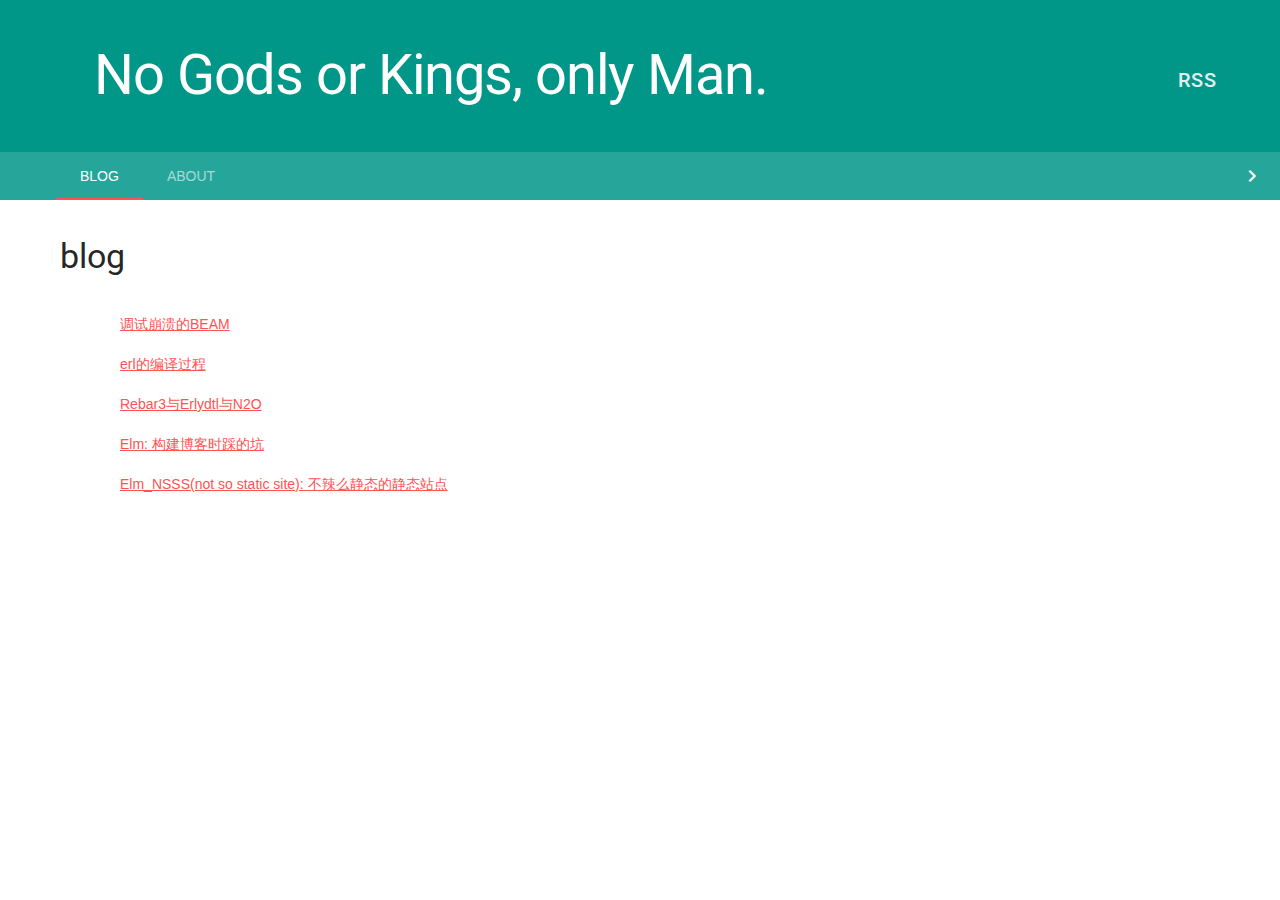
<file: index.html>
<!DOCTYPE HTML>
<html>
  <head>
    <meta charset="UTF-8">
    <meta name="viewport" content="width=device-width, initial-scale=1.0">

    <title>Fxmy--唔?</title>

    <!-- MDL 

      The library relies on Google's Material Design fonts, icons, and the CSS
      of Google's Material Design Lite implementation. Load these as follows.
    -->
    <link href='https://fonts.googleapis.com/css?family=Roboto:400,300,500|Roboto+Mono|Roboto+Condensed:400,700&subset=latin,latin-ext' rel='stylesheet' type='text/css'>
    <link rel="stylesheet" href="https://fonts.googleapis.com/icon?family=Material+Icons">
    <link rel="stylesheet" href="./assets/mdl/1.3.0/material.teal-red.min.css" />

    <!-- Dialogs
      The Dialog component requires a polyfill on most browsers. If your app
      uses Dialogs and is expected to work outside Google Chrome, get the
      polyfill at the URL below and load as follows.

      https://github.com/GoogleChrome/dialog-polyfill
    -->
    <script src="assets/dialog-polyfill/dialog-polyfill.js"></script>
    <link rel="stylesheet" type="text/css" href="assets/dialog-polyfill/dialog-polyfill.css" />

    <!-- Event.focusin
         Polyfill required for Firefox to support focusin and focusout events
    -->
    <script src="https://cdn.polyfill.io/v2/polyfill.js?features=Event.focusin"></script>

    <!-- Highlight
      The demo uses the JS/CSS package below to get code highlighting. You
      don't need this; neither is necessary for the elm-mdl library to function
      correctly.
    -->
    <link rel="stylesheet" href="./assets/highlight/styles/school-book.css" />
    <script src="assets/highlight/highlight.pack.js"></script>

    <!-- js-yaml -->
    <script src="./assets/js-yaml.min.js"></script>

    <!-- my own css -->
    <link rel="stylesheet" href="./assets/handmade.css" />
  </head>
  <body>
    <!-- elm -->
    <script src="assets/elm.js"></script>
    <script>
      app = Elm.FxmyHeader.fullscreen();
    </script>

    <!-- commentit.io -->
    <noscript>Please enable JavaScript to view the comment form powered by <a href="https://commentit.io/">Comm(ent|it)</a></noscript>
    <script type="text/javascript">
      app.ports.commentit.subscribe(function(commId){
        var old = document.getElementById('commentit');
        if( old == undefined) {
          console.log('++++++++++++++++++');
        } else {
          console.log('******************');
          if(old.childNodes[0] != undefined) {
            console.log('&&&&&&&&&&&&&&&&&&&');
            while (old.hasChildNodes()) {
              old.removeChild(old.lastChild);
            }
          }
        }
        commentitUsername = 'fxmy';
        commentitRepo = 'fxmy/fxmy.github.io';
        commentitId = commId;
        console.log('=========================!!!!!!');
        console.log(commentitId);
        var commentit = document.createElement('script');
        commentit.type = 'text/javascript';
        commentit.async = true;
        commentit.src = 'https://commentit.io/static/embed/dist/commentit.js';
        (document.getElementsByTagName('head')[0] || document.getElementsByTagName('body')[0]).appendChild(commentit);
      });

    // parse_yml
      app.ports.parse_yml.subscribe(function(yml_with_commentId){
        //index0 will be the yaml, index1 will be the commentId
        json = jsyaml.load(yml_with_commentId[0]);
        parsed = json[yml_with_commentId[1]];
        if(parsed != undefined){
          app.ports.comments_json.send(JSON.stringify(json[yml_with_commentId[1]]));
        } else
          console.log('No comments on this post');
      });

      /** var commentitUsername = 'fxmy';
      var commentitRepo = 'fxmy/fxmy.github.io';
      (function() {
        var commentit = document.createElement('script');
        commentit.type = 'text/javascript';
        commentit.async = true;
        commentit.src = 'https://commentit.io/static/embed/dist/commentit.js';
        (document.getElementsByTagName('head')[0] || document.getElementsByTagName('body')[0]).appendChild(commentit);
      })(); **/
    </script>
  </body>
</file>
<file: assets/dialog-polyfill/dialog-polyfill.css>
dialog {
  position: absolute;
  left: 0; right: 0;
  width: -moz-fit-content;
  width: -webkit-fit-content;
  width: fit-content;
  height: -moz-fit-content;
  height: -webkit-fit-content;
  height: fit-content;
  margin: auto;
  border: solid;
  padding: 1em;
  background: white;
  color: black;
  display: none;
}

dialog[open] {
  display: block;
}

dialog + .backdrop {
  position: fixed;
  top: 0; right: 0; bottom: 0; left: 0;
  background: rgba(0,0,0,0.1);
}

/* for small devices, modal dialogs go full-screen */
@media screen and (max-width: 540px) {
  dialog[_polyfill_modal] {  /* TODO: implement */
    top: 0;
    width: auto;
    margin: 1em;
  }
}

._dialog_overlay {
  position: fixed;
  top: 0; right: 0; bottom: 0; left: 0;
}

dialog.fixed {
  position: fixed;
  top: 50%;
  transform: translate(0, -50%);
}
</file>
<file: assets/highlight/styles/school-book.css>
/*

School Book style from goldblog.com.ua (c) Zaripov Yura <yur4ik7@ukr.net>

*/

.hljs {
  display: block;
  overflow-x: auto;
  padding: 15px 0.5em 0.5em 30px;
  font-size: 11px;
  line-height:16px;
}

pre{
  background:#f6f6ae url(./school-book.png);
  border-top: solid 2px #d2e8b9;
  border-bottom: solid 1px #d2e8b9;
}

.hljs-keyword,
.hljs-selector-tag,
.hljs-literal {
  color:#005599;
  font-weight:bold;
}

.hljs,
.hljs-subst {
  color: #3e5915;
}

.hljs-string,
.hljs-title,
.hljs-section,
.hljs-type,
.hljs-symbol,
.hljs-bullet,
.hljs-attribute,
.hljs-built_in,
.hljs-builtin-name,
.hljs-addition,
.hljs-variable,
.hljs-template-tag,
.hljs-template-variable,
.hljs-link {
  color: #2c009f;
}

.hljs-comment,
.hljs-quote,
.hljs-deletion,
.hljs-meta {
  color: #e60415;
}

.hljs-keyword,
.hljs-selector-tag,
.hljs-literal,
.hljs-doctag,
.hljs-title,
.hljs-section,
.hljs-type,
.hljs-name,
.hljs-selector-id,
.hljs-strong {
  font-weight: bold;
}

.hljs-emphasis {
  font-style: italic;
}
</file>
<file: assets/handmade.css>
.gpg {
  font-size: 10px;
}
</file>
<file: assets/mdl/1.3.0/material.teal-red.min.css>
/**
 * material-design-lite - Material Design Components in CSS, JS and HTML
 * @version v1.3.0
 * @license Apache-2.0
 * @copyright 2015 Google, Inc.
 * @link https://github.com/google/material-design-lite
 */
@charset "UTF-8";html{color:rgba(0,0,0,.87)}::-moz-selection{background:#b3d4fc;text-shadow:none}::selection{background:#b3d4fc;text-shadow:none}hr{display:block;height:1px;border:0;border-top:1px solid #ccc;margin:1em 0;padding:0}audio,canvas,iframe,img,svg,video{vertical-align:middle}fieldset{border:0;margin:0;padding:0}textarea{resize:vertical}.browserupgrade{margin:.2em 0;background:#ccc;color:#000;padding:.2em 0}.hidden{display:none!important}.visuallyhidden{border:0;clip:rect(0 0 0 0);height:1px;margin:-1px;overflow:hidden;padding:0;position:absolute;width:1px}.visuallyhidden.focusable:active,.visuallyhidden.focusable:focus{clip:auto;height:auto;margin:0;overflow:visible;position:static;width:auto}.invisible{visibility:hidden}.clearfix:before,.clearfix:after{content:" ";display:table}.clearfix:after{clear:both}@media print{*,*:before,*:after,*:first-letter{background:transparent!important;color:#000!important;box-shadow:none!important}a,a:visited{text-decoration:underline}a[href]:after{content:" (" attr(href)")"}abbr[title]:after{content:" (" attr(title)")"}a[href^="#"]:after,a[href^="javascript:"]:after{content:""}pre,blockquote{border:1px solid #999;page-break-inside:avoid}thead{display:table-header-group}tr,img{page-break-inside:avoid}img{max-width:100%!important}p,h2,h3{orphans:3;widows:3}h2,h3{page-break-after:avoid}}a,.mdl-accordion,.mdl-button,.mdl-card,.mdl-checkbox,.mdl-dropdown-menu,.mdl-icon-toggle,.mdl-item,.mdl-radio,.mdl-slider,.mdl-switch,.mdl-tabs__tab{-webkit-tap-highlight-color:transparent;-webkit-tap-highlight-color:rgba(255,255,255,0)}html{width:100%;height:100%;-ms-touch-action:manipulation;touch-action:manipulation}body{width:100%;min-height:100%}main{display:block}*[hidden]{display:none!important}html,body{font-family:"Helvetica","Arial",sans-serif;font-size:14px;font-weight:400;line-height:20px}h1,h2,h3,h4,h5,h6,p{padding:0}h1 small,h2 small,h3 small,h4 small,h5 small,h6 small{font-family:"Roboto","Helvetica","Arial",sans-serif;font-weight:400;line-height:1.35;letter-spacing:-.02em;opacity:.54;font-size:.6em}h1{font-size:56px;line-height:1.35;letter-spacing:-.02em;margin:24px 0}h1,h2{font-family:"Roboto","Helvetica","Arial",sans-serif;font-weight:400}h2{font-size:45px;line-height:48px}h2,h3{margin:24px 0}h3{font-size:34px;line-height:40px}h3,h4{font-family:"Roboto","Helvetica","Arial",sans-serif;font-weight:400}h4{font-size:24px;line-height:32px;-moz-osx-font-smoothing:grayscale;margin:24px 0 16px}h5{font-size:20px;font-weight:500;line-height:1;letter-spacing:.02em}h5,h6{font-family:"Roboto","Helvetica","Arial",sans-serif;margin:24px 0 16px}h6{font-size:16px;letter-spacing:.04em}h6,p{font-weight:400;line-height:24px}p{font-size:14px;letter-spacing:0;margin:0 0 16px}a{color:rgb(255,82,82);font-weight:500}blockquote{font-family:"Roboto","Helvetica","Arial",sans-serif;position:relative;font-size:24px;font-weight:300;font-style:italic;line-height:1.35;letter-spacing:.08em}blockquote:before{position:absolute;left:-.5em;content:'“'}blockquote:after{content:'”';margin-left:-.05em}mark{background-color:#f4ff81}dt{font-weight:700}address{font-size:12px;line-height:1;font-style:normal}address,ul,ol{font-weight:400;letter-spacing:0}ul,ol{font-size:14px;line-height:24px}.mdl-typography--display-4,.mdl-typography--display-4-color-contrast{font-family:"Roboto","Helvetica","Arial",sans-serif;font-size:112px;font-weight:300;line-height:1;letter-spacing:-.04em}.mdl-typography--display-4-color-contrast{opacity:.54}.mdl-typography--display-3,.mdl-typography--display-3-color-contrast{font-family:"Roboto","Helvetica","Arial",sans-serif;font-size:56px;font-weight:400;line-height:1.35;letter-spacing:-.02em}.mdl-typography--display-3-color-contrast{opacity:.54}.mdl-typography--display-2,.mdl-typography--display-2-color-contrast{font-family:"Roboto","Helvetica","Arial",sans-serif;font-size:45px;font-weight:400;line-height:48px}.mdl-typography--display-2-color-contrast{opacity:.54}.mdl-typography--display-1,.mdl-typography--display-1-color-contrast{font-family:"Roboto","Helvetica","Arial",sans-serif;font-size:34px;font-weight:400;line-height:40px}.mdl-typography--display-1-color-contrast{opacity:.54}.mdl-typography--headline,.mdl-typography--headline-color-contrast{font-family:"Roboto","Helvetica","Arial",sans-serif;font-size:24px;font-weight:400;line-height:32px;-moz-osx-font-smoothing:grayscale}.mdl-typography--headline-color-contrast{opacity:.87}.mdl-typography--title,.mdl-typography--title-color-contrast{font-family:"Roboto","Helvetica","Arial",sans-serif;font-size:20px;font-weight:500;line-height:1;letter-spacing:.02em}.mdl-typography--title-color-contrast{opacity:.87}.mdl-typography--subhead,.mdl-typography--subhead-color-contrast{font-family:"Roboto","Helvetica","Arial",sans-serif;font-size:16px;font-weight:400;line-height:24px;letter-spacing:.04em}.mdl-typography--subhead-color-contrast{opacity:.87}.mdl-typography--body-2,.mdl-typography--body-2-color-contrast{font-size:14px;font-weight:700;line-height:24px;letter-spacing:0}.mdl-typography--body-2-color-contrast{opacity:.87}.mdl-typography--body-1,.mdl-typography--body-1-color-contrast{font-size:14px;font-weight:400;line-height:24px;letter-spacing:0}.mdl-typography--body-1-color-contrast{opacity:.87}.mdl-typography--body-2-force-preferred-font,.mdl-typography--body-2-force-preferred-font-color-contrast{font-family:"Roboto","Helvetica","Arial",sans-serif;font-size:14px;font-weight:500;line-height:24px;letter-spacing:0}.mdl-typography--body-2-force-preferred-font-color-contrast{opacity:.87}.mdl-typography--body-1-force-preferred-font,.mdl-typography--body-1-force-preferred-font-color-contrast{font-family:"Roboto","Helvetica","Arial",sans-serif;font-size:14px;font-weight:400;line-height:24px;letter-spacing:0}.mdl-typography--body-1-force-preferred-font-color-contrast{opacity:.87}.mdl-typography--caption,.mdl-typography--caption-force-preferred-font{font-size:12px;font-weight:400;line-height:1;letter-spacing:0}.mdl-typography--caption-force-preferred-font{font-family:"Roboto","Helvetica","Arial",sans-serif}.mdl-typography--caption-color-contrast,.mdl-typography--caption-force-preferred-font-color-contrast{font-size:12px;font-weight:400;line-height:1;letter-spacing:0;opacity:.54}.mdl-typography--caption-force-preferred-font-color-contrast,.mdl-typography--menu{font-family:"Roboto","Helvetica","Arial",sans-serif}.mdl-typography--menu{font-size:14px;font-weight:500;line-height:1;letter-spacing:0}.mdl-typography--menu-color-contrast{opacity:.87}.mdl-typography--menu-color-contrast,.mdl-typography--button,.mdl-typography--button-color-contrast{font-family:"Roboto","Helvetica","Arial",sans-serif;font-size:14px;font-weight:500;line-height:1;letter-spacing:0}.mdl-typography--button,.mdl-typography--button-color-contrast{text-transform:uppercase}.mdl-typography--button-color-contrast{opacity:.87}.mdl-typography--text-left{text-align:left}.mdl-typography--text-right{text-align:right}.mdl-typography--text-center{text-align:center}.mdl-typography--text-justify{text-align:justify}.mdl-typography--text-nowrap{white-space:nowrap}.mdl-typography--text-lowercase{text-transform:lowercase}.mdl-typography--text-uppercase{text-transform:uppercase}.mdl-typography--text-capitalize{text-transform:capitalize}.mdl-typography--font-thin{font-weight:200!important}.mdl-typography--font-light{font-weight:300!important}.mdl-typography--font-regular{font-weight:400!important}.mdl-typography--font-medium{font-weight:500!important}.mdl-typography--font-bold{font-weight:700!important}.mdl-typography--font-black{font-weight:900!important}.material-icons{font-family:'Material Icons';font-weight:400;font-style:normal;font-size:24px;line-height:1;letter-spacing:normal;text-transform:none;display:inline-block;word-wrap:normal;-moz-font-feature-settings:'liga';font-feature-settings:'liga';-webkit-font-feature-settings:'liga';-webkit-font-smoothing:antialiased}.mdl-color-text--red{color:#f44336 !important}.mdl-color--red{background-color:#f44336 !important}.mdl-color-text--red-50{color:#ffebee !important}.mdl-color--red-50{background-color:#ffebee !important}.mdl-color-text--red-100{color:#ffcdd2 !important}.mdl-color--red-100{background-color:#ffcdd2 !important}.mdl-color-text--red-200{color:#ef9a9a !important}.mdl-color--red-200{background-color:#ef9a9a !important}.mdl-color-text--red-300{color:#e57373 !important}.mdl-color--red-300{background-color:#e57373 !important}.mdl-color-text--red-400{color:#ef5350 !important}.mdl-color--red-400{background-color:#ef5350 !important}.mdl-color-text--red-500{color:#f44336 !important}.mdl-color--red-500{background-color:#f44336 !important}.mdl-color-text--red-600{color:#e53935 !important}.mdl-color--red-600{background-color:#e53935 !important}.mdl-color-text--red-700{color:#d32f2f !important}.mdl-color--red-700{background-color:#d32f2f !important}.mdl-color-text--red-800{color:#c62828 !important}.mdl-color--red-800{background-color:#c62828 !important}.mdl-color-text--red-900{color:#b71c1c !important}.mdl-color--red-900{background-color:#b71c1c !important}.mdl-color-text--red-A100{color:#ff8a80 !important}.mdl-color--red-A100{background-color:#ff8a80 !important}.mdl-color-text--red-A200{color:#ff5252 !important}.mdl-color--red-A200{background-color:#ff5252 !important}.mdl-color-text--red-A400{color:#ff1744 !important}.mdl-color--red-A400{background-color:#ff1744 !important}.mdl-color-text--red-A700{color:#d50000 !important}.mdl-color--red-A700{background-color:#d50000 !important}.mdl-color-text--pink{color:#e91e63 !important}.mdl-color--pink{background-color:#e91e63 !important}.mdl-color-text--pink-50{color:#fce4ec !important}.mdl-color--pink-50{background-color:#fce4ec !important}.mdl-color-text--pink-100{color:#f8bbd0 !important}.mdl-color--pink-100{background-color:#f8bbd0 !important}.mdl-color-text--pink-200{color:#f48fb1 !important}.mdl-color--pink-200{background-color:#f48fb1 !important}.mdl-color-text--pink-300{color:#f06292 !important}.mdl-color--pink-300{background-color:#f06292 !important}.mdl-color-text--pink-400{color:#ec407a !important}.mdl-color--pink-400{background-color:#ec407a !important}.mdl-color-text--pink-500{color:#e91e63 !important}.mdl-color--pink-500{background-color:#e91e63 !important}.mdl-color-text--pink-600{color:#d81b60 !important}.mdl-color--pink-600{background-color:#d81b60 !important}.mdl-color-text--pink-700{color:#c2185b !important}.mdl-color--pink-700{background-color:#c2185b !important}.mdl-color-text--pink-800{color:#ad1457 !important}.mdl-color--pink-800{background-color:#ad1457 !important}.mdl-color-text--pink-900{color:#880e4f !important}.mdl-color--pink-900{background-color:#880e4f !important}.mdl-color-text--pink-A100{color:#ff80ab !important}.mdl-color--pink-A100{background-color:#ff80ab !important}.mdl-color-text--pink-A200{color:#ff4081 !important}.mdl-color--pink-A200{background-color:#ff4081 !important}.mdl-color-text--pink-A400{color:#f50057 !important}.mdl-color--pink-A400{background-color:#f50057 !important}.mdl-color-text--pink-A700{color:#c51162 !important}.mdl-color--pink-A700{background-color:#c51162 !important}.mdl-color-text--purple{color:#9c27b0 !important}.mdl-color--purple{background-color:#9c27b0 !important}.mdl-color-text--purple-50{color:#f3e5f5 !important}.mdl-color--purple-50{background-color:#f3e5f5 !important}.mdl-color-text--purple-100{color:#e1bee7 !important}.mdl-color--purple-100{background-color:#e1bee7 !important}.mdl-color-text--purple-200{color:#ce93d8 !important}.mdl-color--purple-200{background-color:#ce93d8 !important}.mdl-color-text--purple-300{color:#ba68c8 !important}.mdl-color--purple-300{background-color:#ba68c8 !important}.mdl-color-text--purple-400{color:#ab47bc !important}.mdl-color--purple-400{background-color:#ab47bc !important}.mdl-color-text--purple-500{color:#9c27b0 !important}.mdl-color--purple-500{background-color:#9c27b0 !important}.mdl-color-text--purple-600{color:#8e24aa !important}.mdl-color--purple-600{background-color:#8e24aa !important}.mdl-color-text--purple-700{color:#7b1fa2 !important}.mdl-color--purple-700{background-color:#7b1fa2 !important}.mdl-color-text--purple-800{color:#6a1b9a !important}.mdl-color--purple-800{background-color:#6a1b9a !important}.mdl-color-text--purple-900{color:#4a148c !important}.mdl-color--purple-900{background-color:#4a148c !important}.mdl-color-text--purple-A100{color:#ea80fc !important}.mdl-color--purple-A100{background-color:#ea80fc !important}.mdl-color-text--purple-A200{color:#e040fb !important}.mdl-color--purple-A200{background-color:#e040fb !important}.mdl-color-text--purple-A400{color:#d500f9 !important}.mdl-color--purple-A400{background-color:#d500f9 !important}.mdl-color-text--purple-A700{color:#a0f !important}.mdl-color--purple-A700{background-color:#a0f !important}.mdl-color-text--deep-purple{color:#673ab7 !important}.mdl-color--deep-purple{background-color:#673ab7 !important}.mdl-color-text--deep-purple-50{color:#ede7f6 !important}.mdl-color--deep-purple-50{background-color:#ede7f6 !important}.mdl-color-text--deep-purple-100{color:#d1c4e9 !important}.mdl-color--deep-purple-100{background-color:#d1c4e9 !important}.mdl-color-text--deep-purple-200{color:#b39ddb !important}.mdl-color--deep-purple-200{background-color:#b39ddb !important}.mdl-color-text--deep-purple-300{color:#9575cd !important}.mdl-color--deep-purple-300{background-color:#9575cd !important}.mdl-color-text--deep-purple-400{color:#7e57c2 !important}.mdl-color--deep-purple-400{background-color:#7e57c2 !important}.mdl-color-text--deep-purple-500{color:#673ab7 !important}.mdl-color--deep-purple-500{background-color:#673ab7 !important}.mdl-color-text--deep-purple-600{color:#5e35b1 !important}.mdl-color--deep-purple-600{background-color:#5e35b1 !important}.mdl-color-text--deep-purple-700{color:#512da8 !important}.mdl-color--deep-purple-700{background-color:#512da8 !important}.mdl-color-text--deep-purple-800{color:#4527a0 !important}.mdl-color--deep-purple-800{background-color:#4527a0 !important}.mdl-color-text--deep-purple-900{color:#311b92 !important}.mdl-color--deep-purple-900{background-color:#311b92 !important}.mdl-color-text--deep-purple-A100{color:#b388ff !important}.mdl-color--deep-purple-A100{background-color:#b388ff !important}.mdl-color-text--deep-purple-A200{color:#7c4dff !important}.mdl-color--deep-purple-A200{background-color:#7c4dff !important}.mdl-color-text--deep-purple-A400{color:#651fff !important}.mdl-color--deep-purple-A400{background-color:#651fff !important}.mdl-color-text--deep-purple-A700{color:#6200ea !important}.mdl-color--deep-purple-A700{background-color:#6200ea !important}.mdl-color-text--indigo{color:#3f51b5 !important}.mdl-color--indigo{background-color:#3f51b5 !important}.mdl-color-text--indigo-50{color:#e8eaf6 !important}.mdl-color--indigo-50{background-color:#e8eaf6 !important}.mdl-color-text--indigo-100{color:#c5cae9 !important}.mdl-color--indigo-100{background-color:#c5cae9 !important}.mdl-color-text--indigo-200{color:#9fa8da !important}.mdl-color--indigo-200{background-color:#9fa8da !important}.mdl-color-text--indigo-300{color:#7986cb !important}.mdl-color--indigo-300{background-color:#7986cb !important}.mdl-color-text--indigo-400{color:#5c6bc0 !important}.mdl-color--indigo-400{background-color:#5c6bc0 !important}.mdl-color-text--indigo-500{color:#3f51b5 !important}.mdl-color--indigo-500{background-color:#3f51b5 !important}.mdl-color-text--indigo-600{color:#3949ab !important}.mdl-color--indigo-600{background-color:#3949ab !important}.mdl-color-text--indigo-700{color:#303f9f !important}.mdl-color--indigo-700{background-color:#303f9f !important}.mdl-color-text--indigo-800{color:#283593 !important}.mdl-color--indigo-800{background-color:#283593 !important}.mdl-color-text--indigo-900{color:#1a237e !important}.mdl-color--indigo-900{background-color:#1a237e !important}.mdl-color-text--indigo-A100{color:#8c9eff !important}.mdl-color--indigo-A100{background-color:#8c9eff !important}.mdl-color-text--indigo-A200{color:#536dfe !important}.mdl-color--indigo-A200{background-color:#536dfe !important}.mdl-color-text--indigo-A400{color:#3d5afe !important}.mdl-color--indigo-A400{background-color:#3d5afe !important}.mdl-color-text--indigo-A700{color:#304ffe !important}.mdl-color--indigo-A700{background-color:#304ffe !important}.mdl-color-text--blue{color:#2196f3 !important}.mdl-color--blue{background-color:#2196f3 !important}.mdl-color-text--blue-50{color:#e3f2fd !important}.mdl-color--blue-50{background-color:#e3f2fd !important}.mdl-color-text--blue-100{color:#bbdefb !important}.mdl-color--blue-100{background-color:#bbdefb !important}.mdl-color-text--blue-200{color:#90caf9 !important}.mdl-color--blue-200{background-color:#90caf9 !important}.mdl-color-text--blue-300{color:#64b5f6 !important}.mdl-color--blue-300{background-color:#64b5f6 !important}.mdl-color-text--blue-400{color:#42a5f5 !important}.mdl-color--blue-400{background-color:#42a5f5 !important}.mdl-color-text--blue-500{color:#2196f3 !important}.mdl-color--blue-500{background-color:#2196f3 !important}.mdl-color-text--blue-600{color:#1e88e5 !important}.mdl-color--blue-600{background-color:#1e88e5 !important}.mdl-color-text--blue-700{color:#1976d2 !important}.mdl-color--blue-700{background-color:#1976d2 !important}.mdl-color-text--blue-800{color:#1565c0 !important}.mdl-color--blue-800{background-color:#1565c0 !important}.mdl-color-text--blue-900{color:#0d47a1 !important}.mdl-color--blue-900{background-color:#0d47a1 !important}.mdl-color-text--blue-A100{color:#82b1ff !important}.mdl-color--blue-A100{background-color:#82b1ff !important}.mdl-color-text--blue-A200{color:#448aff !important}.mdl-color--blue-A200{background-color:#448aff !important}.mdl-color-text--blue-A400{color:#2979ff !important}.mdl-color--blue-A400{background-color:#2979ff !important}.mdl-color-text--blue-A700{color:#2962ff !important}.mdl-color--blue-A700{background-color:#2962ff !important}.mdl-color-text--light-blue{color:#03a9f4 !important}.mdl-color--light-blue{background-color:#03a9f4 !important}.mdl-color-text--light-blue-50{color:#e1f5fe !important}.mdl-color--light-blue-50{background-color:#e1f5fe !important}.mdl-color-text--light-blue-100{color:#b3e5fc !important}.mdl-color--light-blue-100{background-color:#b3e5fc !important}.mdl-color-text--light-blue-200{color:#81d4fa !important}.mdl-color--light-blue-200{background-color:#81d4fa !important}.mdl-color-text--light-blue-300{color:#4fc3f7 !important}.mdl-color--light-blue-300{background-color:#4fc3f7 !important}.mdl-color-text--light-blue-400{color:#29b6f6 !important}.mdl-color--light-blue-400{background-color:#29b6f6 !important}.mdl-color-text--light-blue-500{color:#03a9f4 !important}.mdl-color--light-blue-500{background-color:#03a9f4 !important}.mdl-color-text--light-blue-600{color:#039be5 !important}.mdl-color--light-blue-600{background-color:#039be5 !important}.mdl-color-text--light-blue-700{color:#0288d1 !important}.mdl-color--light-blue-700{background-color:#0288d1 !important}.mdl-color-text--light-blue-800{color:#0277bd !important}.mdl-color--light-blue-800{background-color:#0277bd !important}.mdl-color-text--light-blue-900{color:#01579b !important}.mdl-color--light-blue-900{background-color:#01579b !important}.mdl-color-text--light-blue-A100{color:#80d8ff !important}.mdl-color--light-blue-A100{background-color:#80d8ff !important}.mdl-color-text--light-blue-A200{color:#40c4ff !important}.mdl-color--light-blue-A200{background-color:#40c4ff !important}.mdl-color-text--light-blue-A400{color:#00b0ff !important}.mdl-color--light-blue-A400{background-color:#00b0ff !important}.mdl-color-text--light-blue-A700{color:#0091ea !important}.mdl-color--light-blue-A700{background-color:#0091ea !important}.mdl-color-text--cyan{color:#00bcd4 !important}.mdl-color--cyan{background-color:#00bcd4 !important}.mdl-color-text--cyan-50{color:#e0f7fa !important}.mdl-color--cyan-50{background-color:#e0f7fa !important}.mdl-color-text--cyan-100{color:#b2ebf2 !important}.mdl-color--cyan-100{background-color:#b2ebf2 !important}.mdl-color-text--cyan-200{color:#80deea !important}.mdl-color--cyan-200{background-color:#80deea !important}.mdl-color-text--cyan-300{color:#4dd0e1 !important}.mdl-color--cyan-300{background-color:#4dd0e1 !important}.mdl-color-text--cyan-400{color:#26c6da !important}.mdl-color--cyan-400{background-color:#26c6da !important}.mdl-color-text--cyan-500{color:#00bcd4 !important}.mdl-color--cyan-500{background-color:#00bcd4 !important}.mdl-color-text--cyan-600{color:#00acc1 !important}.mdl-color--cyan-600{background-color:#00acc1 !important}.mdl-color-text--cyan-700{color:#0097a7 !important}.mdl-color--cyan-700{background-color:#0097a7 !important}.mdl-color-text--cyan-800{color:#00838f !important}.mdl-color--cyan-800{background-color:#00838f !important}.mdl-color-text--cyan-900{color:#006064 !important}.mdl-color--cyan-900{background-color:#006064 !important}.mdl-color-text--cyan-A100{color:#84ffff !important}.mdl-color--cyan-A100{background-color:#84ffff !important}.mdl-color-text--cyan-A200{color:#18ffff !important}.mdl-color--cyan-A200{background-color:#18ffff !important}.mdl-color-text--cyan-A400{color:#00e5ff !important}.mdl-color--cyan-A400{background-color:#00e5ff !important}.mdl-color-text--cyan-A700{color:#00b8d4 !important}.mdl-color--cyan-A700{background-color:#00b8d4 !important}.mdl-color-text--teal{color:#009688 !important}.mdl-color--teal{background-color:#009688 !important}.mdl-color-text--teal-50{color:#e0f2f1 !important}.mdl-color--teal-50{background-color:#e0f2f1 !important}.mdl-color-text--teal-100{color:#b2dfdb !important}.mdl-color--teal-100{background-color:#b2dfdb !important}.mdl-color-text--teal-200{color:#80cbc4 !important}.mdl-color--teal-200{background-color:#80cbc4 !important}.mdl-color-text--teal-300{color:#4db6ac !important}.mdl-color--teal-300{background-color:#4db6ac !important}.mdl-color-text--teal-400{color:#26a69a !important}.mdl-color--teal-400{background-color:#26a69a !important}.mdl-color-text--teal-500{color:#009688 !important}.mdl-color--teal-500{background-color:#009688 !important}.mdl-color-text--teal-600{color:#00897b !important}.mdl-color--teal-600{background-color:#00897b !important}.mdl-color-text--teal-700{color:#00796b !important}.mdl-color--teal-700{background-color:#00796b !important}.mdl-color-text--teal-800{color:#00695c !important}.mdl-color--teal-800{background-color:#00695c !important}.mdl-color-text--teal-900{color:#004d40 !important}.mdl-color--teal-900{background-color:#004d40 !important}.mdl-color-text--teal-A100{color:#a7ffeb !important}.mdl-color--teal-A100{background-color:#a7ffeb !important}.mdl-color-text--teal-A200{color:#64ffda !important}.mdl-color--teal-A200{background-color:#64ffda !important}.mdl-color-text--teal-A400{color:#1de9b6 !important}.mdl-color--teal-A400{background-color:#1de9b6 !important}.mdl-color-text--teal-A700{color:#00bfa5 !important}.mdl-color--teal-A700{background-color:#00bfa5 !important}.mdl-color-text--green{color:#4caf50 !important}.mdl-color--green{background-color:#4caf50 !important}.mdl-color-text--green-50{color:#e8f5e9 !important}.mdl-color--green-50{background-color:#e8f5e9 !important}.mdl-color-text--green-100{color:#c8e6c9 !important}.mdl-color--green-100{background-color:#c8e6c9 !important}.mdl-color-text--green-200{color:#a5d6a7 !important}.mdl-color--green-200{background-color:#a5d6a7 !important}.mdl-color-text--green-300{color:#81c784 !important}.mdl-color--green-300{background-color:#81c784 !important}.mdl-color-text--green-400{color:#66bb6a !important}.mdl-color--green-400{background-color:#66bb6a !important}.mdl-color-text--green-500{color:#4caf50 !important}.mdl-color--green-500{background-color:#4caf50 !important}.mdl-color-text--green-600{color:#43a047 !important}.mdl-color--green-600{background-color:#43a047 !important}.mdl-color-text--green-700{color:#388e3c !important}.mdl-color--green-700{background-color:#388e3c !important}.mdl-color-text--green-800{color:#2e7d32 !important}.mdl-color--green-800{background-color:#2e7d32 !important}.mdl-color-text--green-900{color:#1b5e20 !important}.mdl-color--green-900{background-color:#1b5e20 !important}.mdl-color-text--green-A100{color:#b9f6ca !important}.mdl-color--green-A100{background-color:#b9f6ca !important}.mdl-color-text--green-A200{color:#69f0ae !important}.mdl-color--green-A200{background-color:#69f0ae !important}.mdl-color-text--green-A400{color:#00e676 !important}.mdl-color--green-A400{background-color:#00e676 !important}.mdl-color-text--green-A700{color:#00c853 !important}.mdl-color--green-A700{background-color:#00c853 !important}.mdl-color-text--light-green{color:#8bc34a !important}.mdl-color--light-green{background-color:#8bc34a !important}.mdl-color-text--light-green-50{color:#f1f8e9 !important}.mdl-color--light-green-50{background-color:#f1f8e9 !important}.mdl-color-text--light-green-100{color:#dcedc8 !important}.mdl-color--light-green-100{background-color:#dcedc8 !important}.mdl-color-text--light-green-200{color:#c5e1a5 !important}.mdl-color--light-green-200{background-color:#c5e1a5 !important}.mdl-color-text--light-green-300{color:#aed581 !important}.mdl-color--light-green-300{background-color:#aed581 !important}.mdl-color-text--light-green-400{color:#9ccc65 !important}.mdl-color--light-green-400{background-color:#9ccc65 !important}.mdl-color-text--light-green-500{color:#8bc34a !important}.mdl-color--light-green-500{background-color:#8bc34a !important}.mdl-color-text--light-green-600{color:#7cb342 !important}.mdl-color--light-green-600{background-color:#7cb342 !important}.mdl-color-text--light-green-700{color:#689f38 !important}.mdl-color--light-green-700{background-color:#689f38 !important}.mdl-color-text--light-green-800{color:#558b2f !important}.mdl-color--light-green-800{background-color:#558b2f !important}.mdl-color-text--light-green-900{color:#33691e !important}.mdl-color--light-green-900{background-color:#33691e !important}.mdl-color-text--light-green-A100{color:#ccff90 !important}.mdl-color--light-green-A100{background-color:#ccff90 !important}.mdl-color-text--light-green-A200{color:#b2ff59 !important}.mdl-color--light-green-A200{background-color:#b2ff59 !important}.mdl-color-text--light-green-A400{color:#76ff03 !important}.mdl-color--light-green-A400{background-color:#76ff03 !important}.mdl-color-text--light-green-A700{color:#64dd17 !important}.mdl-color--light-green-A700{background-color:#64dd17 !important}.mdl-color-text--lime{color:#cddc39 !important}.mdl-color--lime{background-color:#cddc39 !important}.mdl-color-text--lime-50{color:#f9fbe7 !important}.mdl-color--lime-50{background-color:#f9fbe7 !important}.mdl-color-text--lime-100{color:#f0f4c3 !important}.mdl-color--lime-100{background-color:#f0f4c3 !important}.mdl-color-text--lime-200{color:#e6ee9c !important}.mdl-color--lime-200{background-color:#e6ee9c !important}.mdl-color-text--lime-300{color:#dce775 !important}.mdl-color--lime-300{background-color:#dce775 !important}.mdl-color-text--lime-400{color:#d4e157 !important}.mdl-color--lime-400{background-color:#d4e157 !important}.mdl-color-text--lime-500{color:#cddc39 !important}.mdl-color--lime-500{background-color:#cddc39 !important}.mdl-color-text--lime-600{color:#c0ca33 !important}.mdl-color--lime-600{background-color:#c0ca33 !important}.mdl-color-text--lime-700{color:#afb42b !important}.mdl-color--lime-700{background-color:#afb42b !important}.mdl-color-text--lime-800{color:#9e9d24 !important}.mdl-color--lime-800{background-color:#9e9d24 !important}.mdl-color-text--lime-900{color:#827717 !important}.mdl-color--lime-900{background-color:#827717 !important}.mdl-color-text--lime-A100{color:#f4ff81 !important}.mdl-color--lime-A100{background-color:#f4ff81 !important}.mdl-color-text--lime-A200{color:#eeff41 !important}.mdl-color--lime-A200{background-color:#eeff41 !important}.mdl-color-text--lime-A400{color:#c6ff00 !important}.mdl-color--lime-A400{background-color:#c6ff00 !important}.mdl-color-text--lime-A700{color:#aeea00 !important}.mdl-color--lime-A700{background-color:#aeea00 !important}.mdl-color-text--yellow{color:#ffeb3b !important}.mdl-color--yellow{background-color:#ffeb3b !important}.mdl-color-text--yellow-50{color:#fffde7 !important}.mdl-color--yellow-50{background-color:#fffde7 !important}.mdl-color-text--yellow-100{color:#fff9c4 !important}.mdl-color--yellow-100{background-color:#fff9c4 !important}.mdl-color-text--yellow-200{color:#fff59d !important}.mdl-color--yellow-200{background-color:#fff59d !important}.mdl-color-text--yellow-300{color:#fff176 !important}.mdl-color--yellow-300{background-color:#fff176 !important}.mdl-color-text--yellow-400{color:#ffee58 !important}.mdl-color--yellow-400{background-color:#ffee58 !important}.mdl-color-text--yellow-500{color:#ffeb3b !important}.mdl-color--yellow-500{background-color:#ffeb3b !important}.mdl-color-text--yellow-600{color:#fdd835 !important}.mdl-color--yellow-600{background-color:#fdd835 !important}.mdl-color-text--yellow-700{color:#fbc02d !important}.mdl-color--yellow-700{background-color:#fbc02d !important}.mdl-color-text--yellow-800{color:#f9a825 !important}.mdl-color--yellow-800{background-color:#f9a825 !important}.mdl-color-text--yellow-900{color:#f57f17 !important}.mdl-color--yellow-900{background-color:#f57f17 !important}.mdl-color-text--yellow-A100{color:#ffff8d !important}.mdl-color--yellow-A100{background-color:#ffff8d !important}.mdl-color-text--yellow-A200{color:#ff0 !important}.mdl-color--yellow-A200{background-color:#ff0 !important}.mdl-color-text--yellow-A400{color:#ffea00 !important}.mdl-color--yellow-A400{background-color:#ffea00 !important}.mdl-color-text--yellow-A700{color:#ffd600 !important}.mdl-color--yellow-A700{background-color:#ffd600 !important}.mdl-color-text--amber{color:#ffc107 !important}.mdl-color--amber{background-color:#ffc107 !important}.mdl-color-text--amber-50{color:#fff8e1 !important}.mdl-color--amber-50{background-color:#fff8e1 !important}.mdl-color-text--amber-100{color:#ffecb3 !important}.mdl-color--amber-100{background-color:#ffecb3 !important}.mdl-color-text--amber-200{color:#ffe082 !important}.mdl-color--amber-200{background-color:#ffe082 !important}.mdl-color-text--amber-300{color:#ffd54f !important}.mdl-color--amber-300{background-color:#ffd54f !important}.mdl-color-text--amber-400{color:#ffca28 !important}.mdl-color--amber-400{background-color:#ffca28 !important}.mdl-color-text--amber-500{color:#ffc107 !important}.mdl-color--amber-500{background-color:#ffc107 !important}.mdl-color-text--amber-600{color:#ffb300 !important}.mdl-color--amber-600{background-color:#ffb300 !important}.mdl-color-text--amber-700{color:#ffa000 !important}.mdl-color--amber-700{background-color:#ffa000 !important}.mdl-color-text--amber-800{color:#ff8f00 !important}.mdl-color--amber-800{background-color:#ff8f00 !important}.mdl-color-text--amber-900{color:#ff6f00 !important}.mdl-color--amber-900{background-color:#ff6f00 !important}.mdl-color-text--amber-A100{color:#ffe57f !important}.mdl-color--amber-A100{background-color:#ffe57f !important}.mdl-color-text--amber-A200{color:#ffd740 !important}.mdl-color--amber-A200{background-color:#ffd740 !important}.mdl-color-text--amber-A400{color:#ffc400 !important}.mdl-color--amber-A400{background-color:#ffc400 !important}.mdl-color-text--amber-A700{color:#ffab00 !important}.mdl-color--amber-A700{background-color:#ffab00 !important}.mdl-color-text--orange{color:#ff9800 !important}.mdl-color--orange{background-color:#ff9800 !important}.mdl-color-text--orange-50{color:#fff3e0 !important}.mdl-color--orange-50{background-color:#fff3e0 !important}.mdl-color-text--orange-100{color:#ffe0b2 !important}.mdl-color--orange-100{background-color:#ffe0b2 !important}.mdl-color-text--orange-200{color:#ffcc80 !important}.mdl-color--orange-200{background-color:#ffcc80 !important}.mdl-color-text--orange-300{color:#ffb74d !important}.mdl-color--orange-300{background-color:#ffb74d !important}.mdl-color-text--orange-400{color:#ffa726 !important}.mdl-color--orange-400{background-color:#ffa726 !important}.mdl-color-text--orange-500{color:#ff9800 !important}.mdl-color--orange-500{background-color:#ff9800 !important}.mdl-color-text--orange-600{color:#fb8c00 !important}.mdl-color--orange-600{background-color:#fb8c00 !important}.mdl-color-text--orange-700{color:#f57c00 !important}.mdl-color--orange-700{background-color:#f57c00 !important}.mdl-color-text--orange-800{color:#ef6c00 !important}.mdl-color--orange-800{background-color:#ef6c00 !important}.mdl-color-text--orange-900{color:#e65100 !important}.mdl-color--orange-900{background-color:#e65100 !important}.mdl-color-text--orange-A100{color:#ffd180 !important}.mdl-color--orange-A100{background-color:#ffd180 !important}.mdl-color-text--orange-A200{color:#ffab40 !important}.mdl-color--orange-A200{background-color:#ffab40 !important}.mdl-color-text--orange-A400{color:#ff9100 !important}.mdl-color--orange-A400{background-color:#ff9100 !important}.mdl-color-text--orange-A700{color:#ff6d00 !important}.mdl-color--orange-A700{background-color:#ff6d00 !important}.mdl-color-text--deep-orange{color:#ff5722 !important}.mdl-color--deep-orange{background-color:#ff5722 !important}.mdl-color-text--deep-orange-50{color:#fbe9e7 !important}.mdl-color--deep-orange-50{background-color:#fbe9e7 !important}.mdl-color-text--deep-orange-100{color:#ffccbc !important}.mdl-color--deep-orange-100{background-color:#ffccbc !important}.mdl-color-text--deep-orange-200{color:#ffab91 !important}.mdl-color--deep-orange-200{background-color:#ffab91 !important}.mdl-color-text--deep-orange-300{color:#ff8a65 !important}.mdl-color--deep-orange-300{background-color:#ff8a65 !important}.mdl-color-text--deep-orange-400{color:#ff7043 !important}.mdl-color--deep-orange-400{background-color:#ff7043 !important}.mdl-color-text--deep-orange-500{color:#ff5722 !important}.mdl-color--deep-orange-500{background-color:#ff5722 !important}.mdl-color-text--deep-orange-600{color:#f4511e !important}.mdl-color--deep-orange-600{background-color:#f4511e !important}.mdl-color-text--deep-orange-700{color:#e64a19 !important}.mdl-color--deep-orange-700{background-color:#e64a19 !important}.mdl-color-text--deep-orange-800{color:#d84315 !important}.mdl-color--deep-orange-800{background-color:#d84315 !important}.mdl-color-text--deep-orange-900{color:#bf360c !important}.mdl-color--deep-orange-900{background-color:#bf360c !important}.mdl-color-text--deep-orange-A100{color:#ff9e80 !important}.mdl-color--deep-orange-A100{background-color:#ff9e80 !important}.mdl-color-text--deep-orange-A200{color:#ff6e40 !important}.mdl-color--deep-orange-A200{background-color:#ff6e40 !important}.mdl-color-text--deep-orange-A400{color:#ff3d00 !important}.mdl-color--deep-orange-A400{background-color:#ff3d00 !important}.mdl-color-text--deep-orange-A700{color:#dd2c00 !important}.mdl-color--deep-orange-A700{background-color:#dd2c00 !important}.mdl-color-text--brown{color:#795548 !important}.mdl-color--brown{background-color:#795548 !important}.mdl-color-text--brown-50{color:#efebe9 !important}.mdl-color--brown-50{background-color:#efebe9 !important}.mdl-color-text--brown-100{color:#d7ccc8 !important}.mdl-color--brown-100{background-color:#d7ccc8 !important}.mdl-color-text--brown-200{color:#bcaaa4 !important}.mdl-color--brown-200{background-color:#bcaaa4 !important}.mdl-color-text--brown-300{color:#a1887f !important}.mdl-color--brown-300{background-color:#a1887f !important}.mdl-color-text--brown-400{color:#8d6e63 !important}.mdl-color--brown-400{background-color:#8d6e63 !important}.mdl-color-text--brown-500{color:#795548 !important}.mdl-color--brown-500{background-color:#795548 !important}.mdl-color-text--brown-600{color:#6d4c41 !important}.mdl-color--brown-600{background-color:#6d4c41 !important}.mdl-color-text--brown-700{color:#5d4037 !important}.mdl-color--brown-700{background-color:#5d4037 !important}.mdl-color-text--brown-800{color:#4e342e !important}.mdl-color--brown-800{background-color:#4e342e !important}.mdl-color-text--brown-900{color:#3e2723 !important}.mdl-color--brown-900{background-color:#3e2723 !important}.mdl-color-text--grey{color:#9e9e9e !important}.mdl-color--grey{background-color:#9e9e9e !important}.mdl-color-text--grey-50{color:#fafafa !important}.mdl-color--grey-50{background-color:#fafafa !important}.mdl-color-text--grey-100{color:#f5f5f5 !important}.mdl-color--grey-100{background-color:#f5f5f5 !important}.mdl-color-text--grey-200{color:#eee !important}.mdl-color--grey-200{background-color:#eee !important}.mdl-color-text--grey-300{color:#e0e0e0 !important}.mdl-color--grey-300{background-color:#e0e0e0 !important}.mdl-color-text--grey-400{color:#bdbdbd !important}.mdl-color--grey-400{background-color:#bdbdbd !important}.mdl-color-text--grey-500{color:#9e9e9e !important}.mdl-color--grey-500{background-color:#9e9e9e !important}.mdl-color-text--grey-600{color:#757575 !important}.mdl-color--grey-600{background-color:#757575 !important}.mdl-color-text--grey-700{color:#616161 !important}.mdl-color--grey-700{background-color:#616161 !important}.mdl-color-text--grey-800{color:#424242 !important}.mdl-color--grey-800{background-color:#424242 !important}.mdl-color-text--grey-900{color:#212121 !important}.mdl-color--grey-900{background-color:#212121 !important}.mdl-color-text--blue-grey{color:#607d8b !important}.mdl-color--blue-grey{background-color:#607d8b !important}.mdl-color-text--blue-grey-50{color:#eceff1 !important}.mdl-color--blue-grey-50{background-color:#eceff1 !important}.mdl-color-text--blue-grey-100{color:#cfd8dc !important}.mdl-color--blue-grey-100{background-color:#cfd8dc !important}.mdl-color-text--blue-grey-200{color:#b0bec5 !important}.mdl-color--blue-grey-200{background-color:#b0bec5 !important}.mdl-color-text--blue-grey-300{color:#90a4ae !important}.mdl-color--blue-grey-300{background-color:#90a4ae !important}.mdl-color-text--blue-grey-400{color:#78909c !important}.mdl-color--blue-grey-400{background-color:#78909c !important}.mdl-color-text--blue-grey-500{color:#607d8b !important}.mdl-color--blue-grey-500{background-color:#607d8b !important}.mdl-color-text--blue-grey-600{color:#546e7a !important}.mdl-color--blue-grey-600{background-color:#546e7a !important}.mdl-color-text--blue-grey-700{color:#455a64 !important}.mdl-color--blue-grey-700{background-color:#455a64 !important}.mdl-color-text--blue-grey-800{color:#37474f !important}.mdl-color--blue-grey-800{background-color:#37474f !important}.mdl-color-text--blue-grey-900{color:#263238 !important}.mdl-color--blue-grey-900{background-color:#263238 !important}.mdl-color--black{background-color:#000 !important}.mdl-color-text--black{color:#000 !important}.mdl-color--white{background-color:#fff !important}.mdl-color-text--white{color:#fff !important}.mdl-color--primary{background-color:rgb(0,150,136)!important}.mdl-color--primary-contrast{background-color:rgb(255,255,255)!important}.mdl-color--primary-dark{background-color:rgb(0,121,107)!important}.mdl-color--accent{background-color:rgb(255,82,82)!important}.mdl-color--accent-contrast{background-color:rgb(255,255,255)!important}.mdl-color-text--primary{color:rgb(0,150,136)!important}.mdl-color-text--primary-contrast{color:rgb(255,255,255)!important}.mdl-color-text--primary-dark{color:rgb(0,121,107)!important}.mdl-color-text--accent{color:rgb(255,82,82)!important}.mdl-color-text--accent-contrast{color:rgb(255,255,255)!important}.mdl-ripple{background:#000;border-radius:50%;height:50px;left:0;opacity:0;pointer-events:none;position:absolute;top:0;-webkit-transform:translate(-50%,-50%);transform:translate(-50%,-50%);width:50px;overflow:hidden}.mdl-ripple.is-animating{transition:transform .3s cubic-bezier(0,0,.2,1),width .3s cubic-bezier(0,0,.2,1),height .3s cubic-bezier(0,0,.2,1),opacity .6s cubic-bezier(0,0,.2,1);transition:transform .3s cubic-bezier(0,0,.2,1),width .3s cubic-bezier(0,0,.2,1),height .3s cubic-bezier(0,0,.2,1),opacity .6s cubic-bezier(0,0,.2,1),-webkit-transform .3s cubic-bezier(0,0,.2,1)}.mdl-ripple.is-visible{opacity:.3}.mdl-animation--default,.mdl-animation--fast-out-slow-in{transition-timing-function:cubic-bezier(.4,0,.2,1)}.mdl-animation--linear-out-slow-in{transition-timing-function:cubic-bezier(0,0,.2,1)}.mdl-animation--fast-out-linear-in{transition-timing-function:cubic-bezier(.4,0,1,1)}.mdl-badge{position:relative;white-space:nowrap;margin-right:24px}.mdl-badge:not([data-badge]){margin-right:auto}.mdl-badge[data-badge]:after{content:attr(data-badge);display:-webkit-flex;display:-ms-flexbox;display:flex;-webkit-flex-direction:row;-ms-flex-direction:row;flex-direction:row;-webkit-flex-wrap:wrap;-ms-flex-wrap:wrap;flex-wrap:wrap;-webkit-justify-content:center;-ms-flex-pack:center;justify-content:center;-webkit-align-content:center;-ms-flex-line-pack:center;align-content:center;-webkit-align-items:center;-ms-flex-align:center;align-items:center;position:absolute;top:-11px;right:-24px;font-family:"Roboto","Helvetica","Arial",sans-serif;font-weight:600;font-size:12px;width:22px;height:22px;border-radius:50%;background:rgb(255,82,82);color:rgb(255,255,255)}.mdl-button .mdl-badge[data-badge]:after{top:-10px;right:-5px}.mdl-badge.mdl-badge--no-background[data-badge]:after{color:rgb(255,82,82);background:rgba(255,255,255,.2);box-shadow:0 0 1px gray}.mdl-badge.mdl-badge--overlap{margin-right:10px}.mdl-badge.mdl-badge--overlap:after{right:-10px}.mdl-button{background:0 0;border:none;border-radius:2px;color:#000;position:relative;height:36px;margin:0;min-width:64px;padding:0 16px;display:inline-block;font-family:"Roboto","Helvetica","Arial",sans-serif;font-size:14px;font-weight:500;text-transform:uppercase;letter-spacing:0;overflow:hidden;will-change:box-shadow;transition:box-shadow .2s cubic-bezier(.4,0,1,1),background-color .2s cubic-bezier(.4,0,.2,1),color .2s cubic-bezier(.4,0,.2,1);outline:none;cursor:pointer;text-decoration:none;text-align:center;line-height:36px;vertical-align:middle}.mdl-button::-moz-focus-inner{border:0}.mdl-button:hover{background-color:rgba(158,158,158,.2)}.mdl-button:focus:not(:active){background-color:rgba(0,0,0,.12)}.mdl-button:active{background-color:rgba(158,158,158,.4)}.mdl-button.mdl-button--colored{color:rgb(0,150,136)}.mdl-button.mdl-button--colored:focus:not(:active){background-color:rgba(0,0,0,.12)}input.mdl-button[type="submit"]{-webkit-appearance:none}.mdl-button--raised{background:rgba(158,158,158,.2);box-shadow:0 2px 2px 0 rgba(0,0,0,.14),0 3px 1px -2px rgba(0,0,0,.2),0 1px 5px 0 rgba(0,0,0,.12)}.mdl-button--raised:active{box-shadow:0 4px 5px 0 rgba(0,0,0,.14),0 1px 10px 0 rgba(0,0,0,.12),0 2px 4px -1px rgba(0,0,0,.2);background-color:rgba(158,158,158,.4)}.mdl-button--raised:focus:not(:active){box-shadow:0 0 8px rgba(0,0,0,.18),0 8px 16px rgba(0,0,0,.36);background-color:rgba(158,158,158,.4)}.mdl-button--raised.mdl-button--colored{background:rgb(0,150,136);color:rgb(255,255,255)}.mdl-button--raised.mdl-button--colored:hover{background-color:rgb(0,150,136)}.mdl-button--raised.mdl-button--colored:active{background-color:rgb(0,150,136)}.mdl-button--raised.mdl-button--colored:focus:not(:active){background-color:rgb(0,150,136)}.mdl-button--raised.mdl-button--colored .mdl-ripple{background:rgb(255,255,255)}.mdl-button--fab{border-radius:50%;font-size:24px;height:56px;margin:auto;min-width:56px;width:56px;padding:0;overflow:hidden;background:rgba(158,158,158,.2);box-shadow:0 1px 1.5px 0 rgba(0,0,0,.12),0 1px 1px 0 rgba(0,0,0,.24);position:relative;line-height:normal}.mdl-button--fab .material-icons{position:absolute;top:50%;left:50%;-webkit-transform:translate(-12px,-12px);transform:translate(-12px,-12px);line-height:24px;width:24px}.mdl-button--fab.mdl-button--mini-fab{height:40px;min-width:40px;width:40px}.mdl-button--fab .mdl-button__ripple-container{border-radius:50%;-webkit-mask-image:-webkit-radial-gradient(circle,#fff,#000)}.mdl-button--fab:active{box-shadow:0 4px 5px 0 rgba(0,0,0,.14),0 1px 10px 0 rgba(0,0,0,.12),0 2px 4px -1px rgba(0,0,0,.2);background-color:rgba(158,158,158,.4)}.mdl-button--fab:focus:not(:active){box-shadow:0 0 8px rgba(0,0,0,.18),0 8px 16px rgba(0,0,0,.36);background-color:rgba(158,158,158,.4)}.mdl-button--fab.mdl-button--colored{background:rgb(255,82,82);color:rgb(255,255,255)}.mdl-button--fab.mdl-button--colored:hover{background-color:rgb(255,82,82)}.mdl-button--fab.mdl-button--colored:focus:not(:active){background-color:rgb(255,82,82)}.mdl-button--fab.mdl-button--colored:active{background-color:rgb(255,82,82)}.mdl-button--fab.mdl-button--colored .mdl-ripple{background:rgb(255,255,255)}.mdl-button--icon{border-radius:50%;font-size:24px;height:32px;margin-left:0;margin-right:0;min-width:32px;width:32px;padding:0;overflow:hidden;color:inherit;line-height:normal}.mdl-button--icon .material-icons{position:absolute;top:50%;left:50%;-webkit-transform:translate(-12px,-12px);transform:translate(-12px,-12px);line-height:24px;width:24px}.mdl-button--icon.mdl-button--mini-icon{height:24px;min-width:24px;width:24px}.mdl-button--icon.mdl-button--mini-icon .material-icons{top:0;left:0}.mdl-button--icon .mdl-button__ripple-container{border-radius:50%;-webkit-mask-image:-webkit-radial-gradient(circle,#fff,#000)}.mdl-button__ripple-container{display:block;height:100%;left:0;position:absolute;top:0;width:100%;z-index:0;overflow:hidden}.mdl-button[disabled] .mdl-button__ripple-container .mdl-ripple,.mdl-button.mdl-button--disabled .mdl-button__ripple-container .mdl-ripple{background-color:transparent}.mdl-button--primary.mdl-button--primary{color:rgb(0,150,136)}.mdl-button--primary.mdl-button--primary .mdl-ripple{background:rgb(255,255,255)}.mdl-button--primary.mdl-button--primary.mdl-button--raised,.mdl-button--primary.mdl-button--primary.mdl-button--fab{color:rgb(255,255,255);background-color:rgb(0,150,136)}.mdl-button--accent.mdl-button--accent{color:rgb(255,82,82)}.mdl-button--accent.mdl-button--accent .mdl-ripple{background:rgb(255,255,255)}.mdl-button--accent.mdl-button--accent.mdl-button--raised,.mdl-button--accent.mdl-button--accent.mdl-button--fab{color:rgb(255,255,255);background-color:rgb(255,82,82)}.mdl-button[disabled][disabled],.mdl-button.mdl-button--disabled.mdl-button--disabled{color:rgba(0,0,0,.26);cursor:default;background-color:transparent}.mdl-button--fab[disabled][disabled],.mdl-button--fab.mdl-button--disabled.mdl-button--disabled{background-color:rgba(0,0,0,.12);color:rgba(0,0,0,.26)}.mdl-button--raised[disabled][disabled],.mdl-button--raised.mdl-button--disabled.mdl-button--disabled{background-color:rgba(0,0,0,.12);color:rgba(0,0,0,.26);box-shadow:none}.mdl-button--colored[disabled][disabled],.mdl-button--colored.mdl-button--disabled.mdl-button--disabled{color:rgba(0,0,0,.26)}.mdl-button .material-icons{vertical-align:middle}.mdl-card{display:-webkit-flex;display:-ms-flexbox;display:flex;-webkit-flex-direction:column;-ms-flex-direction:column;flex-direction:column;font-size:16px;font-weight:400;min-height:200px;overflow:hidden;width:330px;z-index:1;position:relative;background:#fff;border-radius:2px;box-sizing:border-box}.mdl-card__media{background-color:rgb(255,82,82);background-repeat:repeat;background-position:50% 50%;background-size:cover;background-origin:padding-box;background-attachment:scroll;box-sizing:border-box}.mdl-card__title{-webkit-align-items:center;-ms-flex-align:center;align-items:center;color:#000;display:block;display:-webkit-flex;display:-ms-flexbox;display:flex;-webkit-justify-content:stretch;-ms-flex-pack:stretch;justify-content:stretch;line-height:normal;padding:16px;-webkit-perspective-origin:165px 56px;perspective-origin:165px 56px;-webkit-transform-origin:165px 56px;transform-origin:165px 56px;box-sizing:border-box}.mdl-card__title.mdl-card--border{border-bottom:1px solid rgba(0,0,0,.1)}.mdl-card__title-text{-webkit-align-self:flex-end;-ms-flex-item-align:end;align-self:flex-end;color:inherit;display:block;display:-webkit-flex;display:-ms-flexbox;display:flex;font-size:24px;font-weight:300;line-height:normal;overflow:hidden;-webkit-transform-origin:149px 48px;transform-origin:149px 48px;margin:0}.mdl-card__subtitle-text{font-size:14px;color:rgba(0,0,0,.54);margin:0}.mdl-card__supporting-text{color:rgba(0,0,0,.54);font-size:1rem;line-height:18px;overflow:hidden;padding:16px;width:90%}.mdl-card__supporting-text.mdl-card--border{border-bottom:1px solid rgba(0,0,0,.1)}.mdl-card__actions{font-size:16px;line-height:normal;width:100%;background-color:transparent;padding:8px;box-sizing:border-box}.mdl-card__actions.mdl-card--border{border-top:1px solid rgba(0,0,0,.1)}.mdl-card--expand{-webkit-flex-grow:1;-ms-flex-positive:1;flex-grow:1}.mdl-card__menu{position:absolute;right:16px;top:16px}.mdl-checkbox{position:relative;z-index:1;vertical-align:middle;display:inline-block;box-sizing:border-box;width:100%;height:24px;margin:0;padding:0}.mdl-checkbox.is-upgraded{padding-left:24px}.mdl-checkbox__input{line-height:24px}.mdl-checkbox.is-upgraded .mdl-checkbox__input{position:absolute;width:0;height:0;margin:0;padding:0;opacity:0;-ms-appearance:none;-moz-appearance:none;-webkit-appearance:none;appearance:none;border:none}.mdl-checkbox__box-outline{position:absolute;top:3px;left:0;display:inline-block;box-sizing:border-box;width:16px;height:16px;margin:0;cursor:pointer;overflow:hidden;border:2px solid rgba(0,0,0,.54);border-radius:2px;z-index:2}.mdl-checkbox.is-checked .mdl-checkbox__box-outline{border:2px solid rgb(0,150,136)}fieldset[disabled] .mdl-checkbox .mdl-checkbox__box-outline,.mdl-checkbox.is-disabled .mdl-checkbox__box-outline{border:2px solid rgba(0,0,0,.26);cursor:auto}.mdl-checkbox__focus-helper{position:absolute;top:3px;left:0;display:inline-block;box-sizing:border-box;width:16px;height:16px;border-radius:50%;background-color:transparent}.mdl-checkbox.is-focused .mdl-checkbox__focus-helper{box-shadow:0 0 0 8px rgba(0,0,0,.1);background-color:rgba(0,0,0,.1)}.mdl-checkbox.is-focused.is-checked .mdl-checkbox__focus-helper{box-shadow:0 0 0 8px rgba(0,150,136,.26);background-color:rgba(0,150,136,.26)}.mdl-checkbox__tick-outline{position:absolute;top:0;left:0;height:100%;width:100%;-webkit-mask:url("[data-uri]");mask:url("[data-uri]");background:0 0;transition-duration:.28s;transition-timing-function:cubic-bezier(.4,0,.2,1);transition-property:background}.mdl-checkbox.is-checked .mdl-checkbox__tick-outline{background:rgb(0,150,136)url("[data-uri]")}fieldset[disabled] .mdl-checkbox.is-checked .mdl-checkbox__tick-outline,.mdl-checkbox.is-checked.is-disabled .mdl-checkbox__tick-outline{background:rgba(0,0,0,.26)url("[data-uri]")}.mdl-checkbox__label{position:relative;cursor:pointer;font-size:16px;line-height:24px;margin:0}fieldset[disabled] .mdl-checkbox .mdl-checkbox__label,.mdl-checkbox.is-disabled .mdl-checkbox__label{color:rgba(0,0,0,.26);cursor:auto}.mdl-checkbox__ripple-container{position:absolute;z-index:2;top:-6px;left:-10px;box-sizing:border-box;width:36px;height:36px;border-radius:50%;cursor:pointer;overflow:hidden;-webkit-mask-image:-webkit-radial-gradient(circle,#fff,#000)}.mdl-checkbox__ripple-container .mdl-ripple{background:rgb(0,150,136)}fieldset[disabled] .mdl-checkbox .mdl-checkbox__ripple-container,.mdl-checkbox.is-disabled .mdl-checkbox__ripple-container{cursor:auto}fieldset[disabled] .mdl-checkbox .mdl-checkbox__ripple-container .mdl-ripple,.mdl-checkbox.is-disabled .mdl-checkbox__ripple-container .mdl-ripple{background:0 0}.mdl-chip{height:32px;font-family:"Roboto","Helvetica","Arial",sans-serif;line-height:32px;padding:0 12px;border:0;border-radius:16px;background-color:#dedede;display:inline-block;color:rgba(0,0,0,.87);margin:2px 0;font-size:0;white-space:nowrap}.mdl-chip__text{font-size:13px;vertical-align:middle;display:inline-block}.mdl-chip__action{height:24px;width:24px;background:0 0;opacity:.54;cursor:pointer;padding:0;margin:0 0 0 4px;font-size:13px;text-decoration:none;color:rgba(0,0,0,.87);border:none;outline:none}.mdl-chip__action,.mdl-chip__contact{display:inline-block;vertical-align:middle;overflow:hidden;text-align:center}.mdl-chip__contact{height:32px;width:32px;border-radius:16px;margin-right:8px;font-size:18px;line-height:32px}.mdl-chip:focus{outline:0;box-shadow:0 2px 2px 0 rgba(0,0,0,.14),0 3px 1px -2px rgba(0,0,0,.2),0 1px 5px 0 rgba(0,0,0,.12)}.mdl-chip:active{background-color:#d6d6d6}.mdl-chip--deletable{padding-right:4px}.mdl-chip--contact{padding-left:0}.mdl-data-table{position:relative;border:1px solid rgba(0,0,0,.12);border-collapse:collapse;white-space:nowrap;font-size:13px;background-color:#fff}.mdl-data-table thead{padding-bottom:3px}.mdl-data-table thead .mdl-data-table__select{margin-top:0}.mdl-data-table tbody tr{position:relative;height:48px;transition-duration:.28s;transition-timing-function:cubic-bezier(.4,0,.2,1);transition-property:background-color}.mdl-data-table tbody tr.is-selected{background-color:#e0e0e0}.mdl-data-table tbody tr:hover{background-color:#eee}.mdl-data-table td{text-align:right}.mdl-data-table th{padding:0 18px 12px 18px;text-align:right}.mdl-data-table td:first-of-type,.mdl-data-table th:first-of-type{padding-left:24px}.mdl-data-table td:last-of-type,.mdl-data-table th:last-of-type{padding-right:24px}.mdl-data-table td{position:relative;height:48px;border-top:1px solid rgba(0,0,0,.12);border-bottom:1px solid rgba(0,0,0,.12);padding:12px 18px;box-sizing:border-box}.mdl-data-table td,.mdl-data-table td .mdl-data-table__select{vertical-align:middle}.mdl-data-table th{position:relative;vertical-align:bottom;text-overflow:ellipsis;font-weight:700;line-height:24px;letter-spacing:0;height:48px;font-size:12px;color:rgba(0,0,0,.54);padding-bottom:8px;box-sizing:border-box}.mdl-data-table th.mdl-data-table__header--sorted-ascending,.mdl-data-table th.mdl-data-table__header--sorted-descending{color:rgba(0,0,0,.87)}.mdl-data-table th.mdl-data-table__header--sorted-ascending:before,.mdl-data-table th.mdl-data-table__header--sorted-descending:before{font-family:'Material Icons';font-weight:400;font-style:normal;line-height:1;letter-spacing:normal;text-transform:none;display:inline-block;word-wrap:normal;-moz-font-feature-settings:'liga';font-feature-settings:'liga';-webkit-font-feature-settings:'liga';-webkit-font-smoothing:antialiased;font-size:16px;content:"\e5d8";margin-right:5px;vertical-align:sub}.mdl-data-table th.mdl-data-table__header--sorted-ascending:hover,.mdl-data-table th.mdl-data-table__header--sorted-descending:hover{cursor:pointer}.mdl-data-table th.mdl-data-table__header--sorted-ascending:hover:before,.mdl-data-table th.mdl-data-table__header--sorted-descending:hover:before{color:rgba(0,0,0,.26)}.mdl-data-table th.mdl-data-table__header--sorted-descending:before{content:"\e5db"}.mdl-data-table__select{width:16px}.mdl-data-table__cell--non-numeric.mdl-data-table__cell--non-numeric{text-align:left}.mdl-dialog{border:none;box-shadow:0 9px 46px 8px rgba(0,0,0,.14),0 11px 15px -7px rgba(0,0,0,.12),0 24px 38px 3px rgba(0,0,0,.2);width:280px}.mdl-dialog__title{padding:24px 24px 0;margin:0;font-size:2.5rem}.mdl-dialog__actions{padding:8px 8px 8px 24px;display:-webkit-flex;display:-ms-flexbox;display:flex;-webkit-flex-direction:row-reverse;-ms-flex-direction:row-reverse;flex-direction:row-reverse;-webkit-flex-wrap:wrap;-ms-flex-wrap:wrap;flex-wrap:wrap}.mdl-dialog__actions>*{margin-right:8px;height:36px}.mdl-dialog__actions>*:first-child{margin-right:0}.mdl-dialog__actions--full-width{padding:0 0 8px}.mdl-dialog__actions--full-width>*{height:48px;-webkit-flex:0 0 100%;-ms-flex:0 0 100%;flex:0 0 100%;padding-right:16px;margin-right:0;text-align:right}.mdl-dialog__content{padding:20px 24px 24px;color:rgba(0,0,0,.54)}.mdl-mega-footer{padding:16px 40px;color:#9e9e9e;background-color:#424242}.mdl-mega-footer--top-section:after,.mdl-mega-footer--middle-section:after,.mdl-mega-footer--bottom-section:after,.mdl-mega-footer__top-section:after,.mdl-mega-footer__middle-section:after,.mdl-mega-footer__bottom-section:after{content:'';display:block;clear:both}.mdl-mega-footer--left-section,.mdl-mega-footer__left-section,.mdl-mega-footer--right-section,.mdl-mega-footer__right-section{margin-bottom:16px}.mdl-mega-footer--right-section a,.mdl-mega-footer__right-section a{display:block;margin-bottom:16px;color:inherit;text-decoration:none}@media screen and (min-width:760px){.mdl-mega-footer--left-section,.mdl-mega-footer__left-section{float:left}.mdl-mega-footer--right-section,.mdl-mega-footer__right-section{float:right}.mdl-mega-footer--right-section a,.mdl-mega-footer__right-section a{display:inline-block;margin-left:16px;line-height:36px;vertical-align:middle}}.mdl-mega-footer--social-btn,.mdl-mega-footer__social-btn{width:36px;height:36px;padding:0;margin:0;background-color:#9e9e9e;border:none}.mdl-mega-footer--drop-down-section,.mdl-mega-footer__drop-down-section{display:block;position:relative}@media screen and (min-width:760px){.mdl-mega-footer--drop-down-section,.mdl-mega-footer__drop-down-section{width:33%}.mdl-mega-footer--drop-down-section:nth-child(1),.mdl-mega-footer--drop-down-section:nth-child(2),.mdl-mega-footer__drop-down-section:nth-child(1),.mdl-mega-footer__drop-down-section:nth-child(2){float:left}.mdl-mega-footer--drop-down-section:nth-child(3),.mdl-mega-footer__drop-down-section:nth-child(3){float:right}.mdl-mega-footer--drop-down-section:nth-child(3):after,.mdl-mega-footer__drop-down-section:nth-child(3):after{clear:right}.mdl-mega-footer--drop-down-section:nth-child(4),.mdl-mega-footer__drop-down-section:nth-child(4){clear:right;float:right}.mdl-mega-footer--middle-section:after,.mdl-mega-footer__middle-section:after{content:'';display:block;clear:both}.mdl-mega-footer--bottom-section,.mdl-mega-footer__bottom-section{padding-top:0}}@media screen and (min-width:1024px){.mdl-mega-footer--drop-down-section,.mdl-mega-footer--drop-down-section:nth-child(3),.mdl-mega-footer--drop-down-section:nth-child(4),.mdl-mega-footer__drop-down-section,.mdl-mega-footer__drop-down-section:nth-child(3),.mdl-mega-footer__drop-down-section:nth-child(4){width:24%;float:left}}.mdl-mega-footer--heading-checkbox,.mdl-mega-footer__heading-checkbox{position:absolute;width:100%;height:55.8px;padding:32px;margin:-16px 0 0;cursor:pointer;z-index:1;opacity:0}.mdl-mega-footer--heading-checkbox+.mdl-mega-footer--heading:after,.mdl-mega-footer--heading-checkbox+.mdl-mega-footer__heading:after,.mdl-mega-footer__heading-checkbox+.mdl-mega-footer--heading:after,.mdl-mega-footer__heading-checkbox+.mdl-mega-footer__heading:after{font-family:'Material Icons';content:'\E5CE'}.mdl-mega-footer--heading-checkbox:checked~.mdl-mega-footer--link-list,.mdl-mega-footer--heading-checkbox:checked~.mdl-mega-footer__link-list,.mdl-mega-footer--heading-checkbox:checked+.mdl-mega-footer--heading+.mdl-mega-footer--link-list,.mdl-mega-footer--heading-checkbox:checked+.mdl-mega-footer__heading+.mdl-mega-footer__link-list,.mdl-mega-footer__heading-checkbox:checked~.mdl-mega-footer--link-list,.mdl-mega-footer__heading-checkbox:checked~.mdl-mega-footer__link-list,.mdl-mega-footer__heading-checkbox:checked+.mdl-mega-footer--heading+.mdl-mega-footer--link-list,.mdl-mega-footer__heading-checkbox:checked+.mdl-mega-footer__heading+.mdl-mega-footer__link-list{display:none}.mdl-mega-footer--heading-checkbox:checked+.mdl-mega-footer--heading:after,.mdl-mega-footer--heading-checkbox:checked+.mdl-mega-footer__heading:after,.mdl-mega-footer__heading-checkbox:checked+.mdl-mega-footer--heading:after,.mdl-mega-footer__heading-checkbox:checked+.mdl-mega-footer__heading:after{font-family:'Material Icons';content:'\E5CF'}.mdl-mega-footer--heading,.mdl-mega-footer__heading{position:relative;width:100%;padding-right:39.8px;margin-bottom:16px;box-sizing:border-box;font-size:14px;line-height:23.8px;font-weight:500;white-space:nowrap;text-overflow:ellipsis;overflow:hidden;color:#e0e0e0}.mdl-mega-footer--heading:after,.mdl-mega-footer__heading:after{content:'';position:absolute;top:0;right:0;display:block;width:23.8px;height:23.8px;background-size:cover}.mdl-mega-footer--link-list,.mdl-mega-footer__link-list{list-style:none;padding:0;margin:0 0 32px}.mdl-mega-footer--link-list:after,.mdl-mega-footer__link-list:after{clear:both;display:block;content:''}.mdl-mega-footer--link-list li,.mdl-mega-footer__link-list li{font-size:14px;font-weight:400;letter-spacing:0;line-height:20px}.mdl-mega-footer--link-list a,.mdl-mega-footer__link-list a{color:inherit;text-decoration:none;white-space:nowrap}@media screen and (min-width:760px){.mdl-mega-footer--heading-checkbox,.mdl-mega-footer__heading-checkbox{display:none}.mdl-mega-footer--heading-checkbox+.mdl-mega-footer--heading:after,.mdl-mega-footer--heading-checkbox+.mdl-mega-footer__heading:after,.mdl-mega-footer__heading-checkbox+.mdl-mega-footer--heading:after,.mdl-mega-footer__heading-checkbox+.mdl-mega-footer__heading:after{content:''}.mdl-mega-footer--heading-checkbox:checked~.mdl-mega-footer--link-list,.mdl-mega-footer--heading-checkbox:checked~.mdl-mega-footer__link-list,.mdl-mega-footer--heading-checkbox:checked+.mdl-mega-footer__heading+.mdl-mega-footer__link-list,.mdl-mega-footer--heading-checkbox:checked+.mdl-mega-footer--heading+.mdl-mega-footer--link-list,.mdl-mega-footer__heading-checkbox:checked~.mdl-mega-footer--link-list,.mdl-mega-footer__heading-checkbox:checked~.mdl-mega-footer__link-list,.mdl-mega-footer__heading-checkbox:checked+.mdl-mega-footer__heading+.mdl-mega-footer__link-list,.mdl-mega-footer__heading-checkbox:checked+.mdl-mega-footer--heading+.mdl-mega-footer--link-list{display:block}.mdl-mega-footer--heading-checkbox:checked+.mdl-mega-footer--heading:after,.mdl-mega-footer--heading-checkbox:checked+.mdl-mega-footer__heading:after,.mdl-mega-footer__heading-checkbox:checked+.mdl-mega-footer--heading:after,.mdl-mega-footer__heading-checkbox:checked+.mdl-mega-footer__heading:after{content:''}}.mdl-mega-footer--bottom-section,.mdl-mega-footer__bottom-section{padding-top:16px;margin-bottom:16px}.mdl-logo{margin-bottom:16px;color:#fff}.mdl-mega-footer--bottom-section .mdl-mega-footer--link-list li,.mdl-mega-footer__bottom-section .mdl-mega-footer__link-list li{float:left;margin-bottom:0;margin-right:16px}@media screen and (min-width:760px){.mdl-logo{float:left;margin-bottom:0;margin-right:16px}}.mdl-mini-footer{display:-webkit-flex;display:-ms-flexbox;display:flex;-webkit-flex-flow:row wrap;-ms-flex-flow:row wrap;flex-flow:row wrap;-webkit-justify-content:space-between;-ms-flex-pack:justify;justify-content:space-between;padding:32px 16px;color:#9e9e9e;background-color:#424242}.mdl-mini-footer:after{content:'';display:block}.mdl-mini-footer .mdl-logo{line-height:36px}.mdl-mini-footer--link-list,.mdl-mini-footer__link-list{display:-webkit-flex;display:-ms-flexbox;display:flex;-webkit-flex-flow:row nowrap;-ms-flex-flow:row nowrap;flex-flow:row nowrap;list-style:none;margin:0;padding:0}.mdl-mini-footer--link-list li,.mdl-mini-footer__link-list li{margin-bottom:0;margin-right:16px}@media screen and (min-width:760px){.mdl-mini-footer--link-list li,.mdl-mini-footer__link-list li{line-height:36px}}.mdl-mini-footer--link-list a,.mdl-mini-footer__link-list a{color:inherit;text-decoration:none;white-space:nowrap}.mdl-mini-footer--left-section,.mdl-mini-footer__left-section{display:inline-block;-webkit-order:0;-ms-flex-order:0;order:0}.mdl-mini-footer--right-section,.mdl-mini-footer__right-section{display:inline-block;-webkit-order:1;-ms-flex-order:1;order:1}.mdl-mini-footer--social-btn,.mdl-mini-footer__social-btn{width:36px;height:36px;padding:0;margin:0;background-color:#9e9e9e;border:none}.mdl-icon-toggle{position:relative;z-index:1;vertical-align:middle;display:inline-block;height:32px;margin:0;padding:0}.mdl-icon-toggle__input{line-height:32px}.mdl-icon-toggle.is-upgraded .mdl-icon-toggle__input{position:absolute;width:0;height:0;margin:0;padding:0;opacity:0;-ms-appearance:none;-moz-appearance:none;-webkit-appearance:none;appearance:none;border:none}.mdl-icon-toggle__label{display:inline-block;position:relative;cursor:pointer;height:32px;width:32px;min-width:32px;color:#616161;border-radius:50%;padding:0;margin-left:0;margin-right:0;text-align:center;background-color:transparent;will-change:background-color;transition:background-color .2s cubic-bezier(.4,0,.2,1),color .2s cubic-bezier(.4,0,.2,1)}.mdl-icon-toggle__label.material-icons{line-height:32px;font-size:24px}.mdl-icon-toggle.is-checked .mdl-icon-toggle__label{color:rgb(0,150,136)}.mdl-icon-toggle.is-disabled .mdl-icon-toggle__label{color:rgba(0,0,0,.26);cursor:auto;transition:none}.mdl-icon-toggle.is-focused .mdl-icon-toggle__label{background-color:rgba(0,0,0,.12)}.mdl-icon-toggle.is-focused.is-checked .mdl-icon-toggle__label{background-color:rgba(0,150,136,.26)}.mdl-icon-toggle__ripple-container{position:absolute;z-index:2;top:-2px;left:-2px;box-sizing:border-box;width:36px;height:36px;border-radius:50%;cursor:pointer;overflow:hidden;-webkit-mask-image:-webkit-radial-gradient(circle,#fff,#000)}.mdl-icon-toggle__ripple-container .mdl-ripple{background:#616161}.mdl-icon-toggle.is-disabled .mdl-icon-toggle__ripple-container{cursor:auto}.mdl-icon-toggle.is-disabled .mdl-icon-toggle__ripple-container .mdl-ripple{background:0 0}.mdl-list{display:block;padding:8px 0;list-style:none}.mdl-list__item{font-family:"Roboto","Helvetica","Arial",sans-serif;font-size:16px;font-weight:400;letter-spacing:.04em;line-height:1;min-height:48px;-webkit-flex-direction:row;-ms-flex-direction:row;flex-direction:row;-webkit-flex-wrap:nowrap;-ms-flex-wrap:nowrap;flex-wrap:nowrap;padding:16px;cursor:default;color:rgba(0,0,0,.87);overflow:hidden}.mdl-list__item,.mdl-list__item .mdl-list__item-primary-content{box-sizing:border-box;display:-webkit-flex;display:-ms-flexbox;display:flex;-webkit-align-items:center;-ms-flex-align:center;align-items:center}.mdl-list__item .mdl-list__item-primary-content{-webkit-order:0;-ms-flex-order:0;order:0;-webkit-flex-grow:2;-ms-flex-positive:2;flex-grow:2;text-decoration:none}.mdl-list__item .mdl-list__item-primary-content .mdl-list__item-icon{margin-right:32px}.mdl-list__item .mdl-list__item-primary-content .mdl-list__item-avatar{margin-right:16px}.mdl-list__item .mdl-list__item-secondary-content{display:-webkit-flex;display:-ms-flexbox;display:flex;-webkit-flex-flow:column;-ms-flex-flow:column;flex-flow:column;-webkit-align-items:flex-end;-ms-flex-align:end;align-items:flex-end;margin-left:16px}.mdl-list__item .mdl-list__item-secondary-content .mdl-list__item-secondary-action label{display:inline}.mdl-list__item .mdl-list__item-secondary-content .mdl-list__item-secondary-info{font-size:12px;font-weight:400;line-height:1;letter-spacing:0;color:rgba(0,0,0,.54)}.mdl-list__item .mdl-list__item-secondary-content .mdl-list__item-sub-header{padding:0 0 0 16px}.mdl-list__item-icon,.mdl-list__item-icon.material-icons{height:24px;width:24px;font-size:24px;box-sizing:border-box;color:#757575}.mdl-list__item-avatar,.mdl-list__item-avatar.material-icons{height:40px;width:40px;box-sizing:border-box;border-radius:50%;background-color:#757575;font-size:40px;color:#fff}.mdl-list__item--two-line{height:72px}.mdl-list__item--two-line .mdl-list__item-primary-content{height:36px;line-height:20px;display:block}.mdl-list__item--two-line .mdl-list__item-primary-content .mdl-list__item-avatar{float:left}.mdl-list__item--two-line .mdl-list__item-primary-content .mdl-list__item-icon{float:left;margin-top:6px}.mdl-list__item--two-line .mdl-list__item-primary-content .mdl-list__item-secondary-content{height:36px}.mdl-list__item--two-line .mdl-list__item-primary-content .mdl-list__item-sub-title{font-size:14px;font-weight:400;letter-spacing:0;line-height:18px;color:rgba(0,0,0,.54);display:block;padding:0}.mdl-list__item--three-line{height:88px}.mdl-list__item--three-line .mdl-list__item-primary-content{height:52px;line-height:20px;display:block}.mdl-list__item--three-line .mdl-list__item-primary-content .mdl-list__item-avatar,.mdl-list__item--three-line .mdl-list__item-primary-content .mdl-list__item-icon{float:left}.mdl-list__item--three-line .mdl-list__item-secondary-content{height:52px}.mdl-list__item--three-line .mdl-list__item-text-body{font-size:14px;font-weight:400;letter-spacing:0;line-height:18px;height:52px;color:rgba(0,0,0,.54);display:block;padding:0}.mdl-menu__container{display:block;margin:0;padding:0;border:none;position:absolute;overflow:visible;height:0;width:0;visibility:hidden;z-index:-1}.mdl-menu__container.is-visible,.mdl-menu__container.is-animating{z-index:999;visibility:visible}.mdl-menu__outline{display:block;background:#fff;margin:0;padding:0;border:none;border-radius:2px;position:absolute;top:0;left:0;overflow:hidden;opacity:0;-webkit-transform:scale(0);transform:scale(0);-webkit-transform-origin:0 0;transform-origin:0 0;box-shadow:0 2px 2px 0 rgba(0,0,0,.14),0 3px 1px -2px rgba(0,0,0,.2),0 1px 5px 0 rgba(0,0,0,.12);will-change:transform;transition:transform .3s cubic-bezier(.4,0,.2,1),opacity .2s cubic-bezier(.4,0,.2,1);transition:transform .3s cubic-bezier(.4,0,.2,1),opacity .2s cubic-bezier(.4,0,.2,1),-webkit-transform .3s cubic-bezier(.4,0,.2,1);z-index:-1}.mdl-menu__container.is-visible .mdl-menu__outline{opacity:1;-webkit-transform:scale(1);transform:scale(1);z-index:999}.mdl-menu__outline.mdl-menu--bottom-right{-webkit-transform-origin:100% 0;transform-origin:100% 0}.mdl-menu__outline.mdl-menu--top-left{-webkit-transform-origin:0 100%;transform-origin:0 100%}.mdl-menu__outline.mdl-menu--top-right{-webkit-transform-origin:100% 100%;transform-origin:100% 100%}.mdl-menu{position:absolute;list-style:none;top:0;left:0;height:auto;width:auto;min-width:124px;padding:8px 0;margin:0;opacity:0;clip:rect(0 0 0 0);z-index:-1}.mdl-menu__container.is-visible .mdl-menu{opacity:1;z-index:999}.mdl-menu.is-animating{transition:opacity .2s cubic-bezier(.4,0,.2,1),clip .3s cubic-bezier(.4,0,.2,1)}.mdl-menu.mdl-menu--bottom-right{left:auto;right:0}.mdl-menu.mdl-menu--top-left{top:auto;bottom:0}.mdl-menu.mdl-menu--top-right{top:auto;left:auto;bottom:0;right:0}.mdl-menu.mdl-menu--unaligned{top:auto;left:auto}.mdl-menu__item{display:block;border:none;color:rgba(0,0,0,.87);background-color:transparent;text-align:left;margin:0;padding:0 16px;outline-color:#bdbdbd;position:relative;overflow:hidden;font-size:14px;font-weight:400;letter-spacing:0;text-decoration:none;cursor:pointer;height:48px;line-height:48px;white-space:nowrap;opacity:0;transition:opacity .2s cubic-bezier(.4,0,.2,1);-webkit-user-select:none;-moz-user-select:none;-ms-user-select:none;user-select:none}.mdl-menu__container.is-visible .mdl-menu__item{opacity:1}.mdl-menu__item::-moz-focus-inner{border:0}.mdl-menu__item--full-bleed-divider{border-bottom:1px solid rgba(0,0,0,.12)}.mdl-menu__item[disabled],.mdl-menu__item[data-mdl-disabled]{color:#bdbdbd;background-color:transparent;cursor:auto}.mdl-menu__item[disabled]:hover,.mdl-menu__item[data-mdl-disabled]:hover{background-color:transparent}.mdl-menu__item[disabled]:focus,.mdl-menu__item[data-mdl-disabled]:focus{background-color:transparent}.mdl-menu__item[disabled] .mdl-ripple,.mdl-menu__item[data-mdl-disabled] .mdl-ripple{background:0 0}.mdl-menu__item:hover{background-color:#eee}.mdl-menu__item:focus{outline:none;background-color:#eee}.mdl-menu__item:active{background-color:#e0e0e0}.mdl-menu__item--ripple-container{display:block;height:100%;left:0;position:absolute;top:0;width:100%;z-index:0;overflow:hidden}.mdl-progress{display:block;position:relative;height:4px;width:500px;max-width:100%}.mdl-progress>.bar{display:block;position:absolute;top:0;bottom:0;width:0%;transition:width .2s cubic-bezier(.4,0,.2,1)}.mdl-progress>.progressbar{background-color:rgb(0,150,136);z-index:1;left:0}.mdl-progress>.bufferbar{background-image:linear-gradient(to right,rgba(255,255,255,.7),rgba(255,255,255,.7)),linear-gradient(to right,rgb(0,150,136),rgb(0,150,136));z-index:0;left:0}.mdl-progress>.auxbar{right:0}@supports (-webkit-appearance:none){.mdl-progress:not(.mdl-progress--indeterminate):not(.mdl-progress--indeterminate)>.auxbar,.mdl-progress:not(.mdl-progress__indeterminate):not(.mdl-progress__indeterminate)>.auxbar{background-image:linear-gradient(to right,rgba(255,255,255,.7),rgba(255,255,255,.7)),linear-gradient(to right,rgb(0,150,136),rgb(0,150,136));-webkit-mask:url("[data-uri]");mask:url("[data-uri]")}}.mdl-progress:not(.mdl-progress--indeterminate)>.auxbar,.mdl-progress:not(.mdl-progress__indeterminate)>.auxbar{background-image:linear-gradient(to right,rgba(255,255,255,.9),rgba(255,255,255,.9)),linear-gradient(to right,rgb(0,150,136),rgb(0,150,136))}.mdl-progress.mdl-progress--indeterminate>.bar1,.mdl-progress.mdl-progress__indeterminate>.bar1{-webkit-animation-name:indeterminate1;animation-name:indeterminate1}.mdl-progress.mdl-progress--indeterminate>.bar1,.mdl-progress.mdl-progress__indeterminate>.bar1,.mdl-progress.mdl-progress--indeterminate>.bar3,.mdl-progress.mdl-progress__indeterminate>.bar3{background-color:rgb(0,150,136);-webkit-animation-duration:2s;animation-duration:2s;-webkit-animation-iteration-count:infinite;animation-iteration-count:infinite;-webkit-animation-timing-function:linear;animation-timing-function:linear}.mdl-progress.mdl-progress--indeterminate>.bar3,.mdl-progress.mdl-progress__indeterminate>.bar3{background-image:none;-webkit-animation-name:indeterminate2;animation-name:indeterminate2}@-webkit-keyframes indeterminate1{0%{left:0%;width:0%}50%{left:25%;width:75%}75%{left:100%;width:0%}}@keyframes indeterminate1{0%{left:0%;width:0%}50%{left:25%;width:75%}75%{left:100%;width:0%}}@-webkit-keyframes indeterminate2{0%,50%{left:0%;width:0%}75%{left:0%;width:25%}100%{left:100%;width:0%}}@keyframes indeterminate2{0%,50%{left:0%;width:0%}75%{left:0%;width:25%}100%{left:100%;width:0%}}.mdl-navigation{display:-webkit-flex;display:-ms-flexbox;display:flex;-webkit-flex-wrap:nowrap;-ms-flex-wrap:nowrap;flex-wrap:nowrap;box-sizing:border-box}.mdl-navigation__link{color:#424242;text-decoration:none;margin:0;font-size:14px;font-weight:400;line-height:24px;letter-spacing:0;opacity:.87}.mdl-navigation__link .material-icons{vertical-align:middle}.mdl-layout{width:100%;height:100%;display:-webkit-flex;display:-ms-flexbox;display:flex;-webkit-flex-direction:column;-ms-flex-direction:column;flex-direction:column;overflow-y:auto;overflow-x:hidden;position:relative;-webkit-overflow-scrolling:touch}.mdl-layout.is-small-screen .mdl-layout--large-screen-only{display:none}.mdl-layout:not(.is-small-screen) .mdl-layout--small-screen-only{display:none}.mdl-layout__container{position:absolute;width:100%;height:100%}.mdl-layout__title,.mdl-layout-title{display:block;position:relative;font-family:"Roboto","Helvetica","Arial",sans-serif;font-size:20px;line-height:1;letter-spacing:.02em;font-weight:400;box-sizing:border-box}.mdl-layout-spacer{-webkit-flex-grow:1;-ms-flex-positive:1;flex-grow:1}.mdl-layout__drawer{display:-webkit-flex;display:-ms-flexbox;display:flex;-webkit-flex-direction:column;-ms-flex-direction:column;flex-direction:column;-webkit-flex-wrap:nowrap;-ms-flex-wrap:nowrap;flex-wrap:nowrap;width:240px;height:100%;max-height:100%;position:absolute;top:0;left:0;box-shadow:0 2px 2px 0 rgba(0,0,0,.14),0 3px 1px -2px rgba(0,0,0,.2),0 1px 5px 0 rgba(0,0,0,.12);box-sizing:border-box;border-right:1px solid #e0e0e0;background:#fafafa;-webkit-transform:translateX(-250px);transform:translateX(-250px);-webkit-transform-style:preserve-3d;transform-style:preserve-3d;will-change:transform;transition-duration:.2s;transition-timing-function:cubic-bezier(.4,0,.2,1);transition-property:transform;transition-property:transform,-webkit-transform;color:#424242;overflow:visible;overflow-y:auto;z-index:5}.mdl-layout__drawer.is-visible{-webkit-transform:translateX(0);transform:translateX(0)}.mdl-layout__drawer.is-visible~.mdl-layout__content.mdl-layout__content{overflow:hidden}.mdl-layout__drawer>*{-webkit-flex-shrink:0;-ms-flex-negative:0;flex-shrink:0}.mdl-layout__drawer>.mdl-layout__title,.mdl-layout__drawer>.mdl-layout-title{line-height:64px;padding-left:40px}@media screen and (max-width:1024px){.mdl-layout__drawer>.mdl-layout__title,.mdl-layout__drawer>.mdl-layout-title{line-height:56px;padding-left:16px}}.mdl-layout__drawer .mdl-navigation{-webkit-flex-direction:column;-ms-flex-direction:column;flex-direction:column;-webkit-align-items:stretch;-ms-flex-align:stretch;align-items:stretch;padding-top:16px}.mdl-layout__drawer .mdl-navigation .mdl-navigation__link{display:block;-webkit-flex-shrink:0;-ms-flex-negative:0;flex-shrink:0;padding:16px 40px;margin:0;color:#757575}@media screen and (max-width:1024px){.mdl-layout__drawer .mdl-navigation .mdl-navigation__link{padding:16px}}.mdl-layout__drawer .mdl-navigation .mdl-navigation__link:hover{background-color:#e0e0e0}.mdl-layout__drawer .mdl-navigation .mdl-navigation__link--current{background-color:#e0e0e0;color:#000}@media screen and (min-width:1025px){.mdl-layout--fixed-drawer>.mdl-layout__drawer{-webkit-transform:translateX(0);transform:translateX(0)}}.mdl-layout__drawer-button{display:block;position:absolute;height:48px;width:48px;border:0;-webkit-flex-shrink:0;-ms-flex-negative:0;flex-shrink:0;overflow:hidden;text-align:center;cursor:pointer;font-size:26px;line-height:56px;font-family:Helvetica,Arial,sans-serif;margin:8px 12px;top:0;left:0;color:rgb(255,255,255);z-index:4}.mdl-layout__header .mdl-layout__drawer-button{position:absolute;color:rgb(255,255,255);background-color:inherit}@media screen and (max-width:1024px){.mdl-layout__header .mdl-layout__drawer-button{margin:4px}}@media screen and (max-width:1024px){.mdl-layout__drawer-button{margin:4px;color:rgba(0,0,0,.5)}}@media screen and (min-width:1025px){.mdl-layout__drawer-button{line-height:54px}.mdl-layout--no-desktop-drawer-button .mdl-layout__drawer-button,.mdl-layout--fixed-drawer>.mdl-layout__drawer-button,.mdl-layout--no-drawer-button .mdl-layout__drawer-button{display:none}}.mdl-layout__header{display:-webkit-flex;display:-ms-flexbox;display:flex;-webkit-flex-direction:column;-ms-flex-direction:column;flex-direction:column;-webkit-flex-wrap:nowrap;-ms-flex-wrap:nowrap;flex-wrap:nowrap;-webkit-justify-content:flex-start;-ms-flex-pack:start;justify-content:flex-start;box-sizing:border-box;-webkit-flex-shrink:0;-ms-flex-negative:0;flex-shrink:0;width:100%;margin:0;padding:0;border:none;min-height:64px;max-height:1000px;z-index:3;background-color:rgb(0,150,136);color:rgb(255,255,255);box-shadow:0 2px 2px 0 rgba(0,0,0,.14),0 3px 1px -2px rgba(0,0,0,.2),0 1px 5px 0 rgba(0,0,0,.12);transition-duration:.2s;transition-timing-function:cubic-bezier(.4,0,.2,1);transition-property:max-height,box-shadow}@media screen and (max-width:1024px){.mdl-layout__header{min-height:56px}}.mdl-layout--fixed-drawer.is-upgraded:not(.is-small-screen)>.mdl-layout__header{margin-left:240px;width:calc(100% - 240px)}@media screen and (min-width:1025px){.mdl-layout--fixed-drawer>.mdl-layout__header .mdl-layout__header-row{padding-left:40px}}.mdl-layout__header>.mdl-layout-icon{position:absolute;left:40px;top:16px;height:32px;width:32px;overflow:hidden;z-index:3;display:block}@media screen and (max-width:1024px){.mdl-layout__header>.mdl-layout-icon{left:16px;top:12px}}.mdl-layout.has-drawer .mdl-layout__header>.mdl-layout-icon{display:none}.mdl-layout__header.is-compact{max-height:64px}@media screen and (max-width:1024px){.mdl-layout__header.is-compact{max-height:56px}}.mdl-layout__header.is-compact.has-tabs{height:112px}@media screen and (max-width:1024px){.mdl-layout__header.is-compact.has-tabs{min-height:104px}}@media screen and (max-width:1024px){.mdl-layout__header{display:none}.mdl-layout--fixed-header>.mdl-layout__header{display:-webkit-flex;display:-ms-flexbox;display:flex}}.mdl-layout__header--transparent.mdl-layout__header--transparent{background-color:transparent;box-shadow:none}.mdl-layout__header--seamed,.mdl-layout__header--scroll{box-shadow:none}.mdl-layout__header--waterfall{box-shadow:none;overflow:hidden}.mdl-layout__header--waterfall.is-casting-shadow{box-shadow:0 2px 2px 0 rgba(0,0,0,.14),0 3px 1px -2px rgba(0,0,0,.2),0 1px 5px 0 rgba(0,0,0,.12)}.mdl-layout__header--waterfall.mdl-layout__header--waterfall-hide-top{-webkit-justify-content:flex-end;-ms-flex-pack:end;justify-content:flex-end}.mdl-layout__header-row{display:-webkit-flex;display:-ms-flexbox;display:flex;-webkit-flex-direction:row;-ms-flex-direction:row;flex-direction:row;-webkit-flex-wrap:nowrap;-ms-flex-wrap:nowrap;flex-wrap:nowrap;-webkit-flex-shrink:0;-ms-flex-negative:0;flex-shrink:0;box-sizing:border-box;-webkit-align-self:stretch;-ms-flex-item-align:stretch;align-self:stretch;-webkit-align-items:center;-ms-flex-align:center;align-items:center;height:64px;margin:0;padding:0 40px 0 80px}.mdl-layout--no-drawer-button .mdl-layout__header-row{padding-left:40px}@media screen and (min-width:1025px){.mdl-layout--no-desktop-drawer-button .mdl-layout__header-row{padding-left:40px}}@media screen and (max-width:1024px){.mdl-layout__header-row{height:56px;padding:0 16px 0 72px}.mdl-layout--no-drawer-button .mdl-layout__header-row{padding-left:16px}}.mdl-layout__header-row>*{-webkit-flex-shrink:0;-ms-flex-negative:0;flex-shrink:0}.mdl-layout__header--scroll .mdl-layout__header-row{width:100%}.mdl-layout__header-row .mdl-navigation{margin:0;padding:0;height:64px;-webkit-flex-direction:row;-ms-flex-direction:row;flex-direction:row;-webkit-align-items:center;-ms-flex-align:center;align-items:center}@media screen and (max-width:1024px){.mdl-layout__header-row .mdl-navigation{height:56px}}.mdl-layout__header-row .mdl-navigation__link{display:block;color:rgb(255,255,255);line-height:64px;padding:0 24px}@media screen and (max-width:1024px){.mdl-layout__header-row .mdl-navigation__link{line-height:56px;padding:0 16px}}.mdl-layout__obfuscator{background-color:transparent;position:absolute;top:0;left:0;height:100%;width:100%;z-index:4;visibility:hidden;transition-property:background-color;transition-duration:.2s;transition-timing-function:cubic-bezier(.4,0,.2,1)}.mdl-layout__obfuscator.is-visible{background-color:rgba(0,0,0,.5);visibility:visible}@supports (pointer-events:auto){.mdl-layout__obfuscator{background-color:rgba(0,0,0,.5);opacity:0;transition-property:opacity;visibility:visible;pointer-events:none}.mdl-layout__obfuscator.is-visible{pointer-events:auto;opacity:1}}.mdl-layout__content{-ms-flex:0 1 auto;position:relative;display:inline-block;overflow-y:auto;overflow-x:hidden;-webkit-flex-grow:1;-ms-flex-positive:1;flex-grow:1;z-index:1;-webkit-overflow-scrolling:touch}.mdl-layout--fixed-drawer>.mdl-layout__content{margin-left:240px}.mdl-layout__container.has-scrolling-header .mdl-layout__content{overflow:visible}@media screen and (max-width:1024px){.mdl-layout--fixed-drawer>.mdl-layout__content{margin-left:0}.mdl-layout__container.has-scrolling-header .mdl-layout__content{overflow-y:auto;overflow-x:hidden}}.mdl-layout__tab-bar{height:96px;margin:0;width:calc(100% - 112px);padding:0 0 0 56px;display:-webkit-flex;display:-ms-flexbox;display:flex;background-color:rgb(0,150,136);overflow-y:hidden;overflow-x:scroll}.mdl-layout__tab-bar::-webkit-scrollbar{display:none}.mdl-layout--no-drawer-button .mdl-layout__tab-bar{padding-left:16px;width:calc(100% - 32px)}@media screen and (min-width:1025px){.mdl-layout--no-desktop-drawer-button .mdl-layout__tab-bar{padding-left:16px;width:calc(100% - 32px)}}@media screen and (max-width:1024px){.mdl-layout__tab-bar{width:calc(100% - 60px);padding:0 0 0 60px}.mdl-layout--no-drawer-button .mdl-layout__tab-bar{width:calc(100% - 8px);padding-left:4px}}.mdl-layout--fixed-tabs .mdl-layout__tab-bar{padding:0;overflow:hidden;width:100%}.mdl-layout__tab-bar-container{position:relative;height:48px;width:100%;border:none;margin:0;z-index:2;-webkit-flex-grow:0;-ms-flex-positive:0;flex-grow:0;-webkit-flex-shrink:0;-ms-flex-negative:0;flex-shrink:0;overflow:hidden}.mdl-layout__container>.mdl-layout__tab-bar-container{position:absolute;top:0;left:0}.mdl-layout__tab-bar-button{display:inline-block;position:absolute;top:0;height:48px;width:56px;z-index:4;text-align:center;background-color:rgb(0,150,136);color:transparent;cursor:pointer;-webkit-user-select:none;-moz-user-select:none;-ms-user-select:none;user-select:none}.mdl-layout--no-desktop-drawer-button .mdl-layout__tab-bar-button,.mdl-layout--no-drawer-button .mdl-layout__tab-bar-button{width:16px}.mdl-layout--no-desktop-drawer-button .mdl-layout__tab-bar-button .material-icons,.mdl-layout--no-drawer-button .mdl-layout__tab-bar-button .material-icons{position:relative;left:-4px}@media screen and (max-width:1024px){.mdl-layout__tab-bar-button{width:60px}}.mdl-layout--fixed-tabs .mdl-layout__tab-bar-button{display:none}.mdl-layout__tab-bar-button .material-icons{line-height:48px}.mdl-layout__tab-bar-button.is-active{color:rgb(255,255,255)}.mdl-layout__tab-bar-left-button{left:0}.mdl-layout__tab-bar-right-button{right:0}.mdl-layout__tab{margin:0;border:none;padding:0 24px;float:left;position:relative;display:block;-webkit-flex-grow:0;-ms-flex-positive:0;flex-grow:0;-webkit-flex-shrink:0;-ms-flex-negative:0;flex-shrink:0;text-decoration:none;height:48px;line-height:48px;text-align:center;font-weight:500;font-size:14px;text-transform:uppercase;color:rgba(255,255,255,.6);overflow:hidden}@media screen and (max-width:1024px){.mdl-layout__tab{padding:0 12px}}.mdl-layout--fixed-tabs .mdl-layout__tab{float:none;-webkit-flex-grow:1;-ms-flex-positive:1;flex-grow:1;padding:0}.mdl-layout.is-upgraded .mdl-layout__tab.is-active{color:rgb(255,255,255)}.mdl-layout.is-upgraded .mdl-layout__tab.is-active::after{height:2px;width:100%;display:block;content:" ";bottom:0;left:0;position:absolute;background:rgb(255,82,82);-webkit-animation:border-expand .2s cubic-bezier(.4,0,.4,1).01s alternate forwards;animation:border-expand .2s cubic-bezier(.4,0,.4,1).01s alternate forwards;transition:all 1s cubic-bezier(.4,0,1,1)}.mdl-layout__tab .mdl-layout__tab-ripple-container{display:block;position:absolute;height:100%;width:100%;left:0;top:0;z-index:1;overflow:hidden}.mdl-layout__tab .mdl-layout__tab-ripple-container .mdl-ripple{background-color:rgb(255,255,255)}.mdl-layout__tab-panel{display:block}.mdl-layout.is-upgraded .mdl-layout__tab-panel{display:none}.mdl-layout.is-upgraded .mdl-layout__tab-panel.is-active{display:block}.mdl-radio{position:relative;font-size:16px;line-height:24px;display:inline-block;vertical-align:middle;box-sizing:border-box;height:24px;margin:0;padding-left:0}.mdl-radio.is-upgraded{padding-left:24px}.mdl-radio__button{line-height:24px}.mdl-radio.is-upgraded .mdl-radio__button{position:absolute;width:0;height:0;margin:0;padding:0;opacity:0;-ms-appearance:none;-moz-appearance:none;-webkit-appearance:none;appearance:none;border:none}.mdl-radio__outer-circle{position:absolute;top:4px;left:0;display:inline-block;box-sizing:border-box;width:16px;height:16px;margin:0;cursor:pointer;border:2px solid rgba(0,0,0,.54);border-radius:50%;z-index:2}.mdl-radio.is-checked .mdl-radio__outer-circle{border:2px solid rgb(0,150,136)}.mdl-radio__outer-circle fieldset[disabled] .mdl-radio,.mdl-radio.is-disabled .mdl-radio__outer-circle{border:2px solid rgba(0,0,0,.26);cursor:auto}.mdl-radio__inner-circle{position:absolute;z-index:1;margin:0;top:8px;left:4px;box-sizing:border-box;width:8px;height:8px;cursor:pointer;transition-duration:.28s;transition-timing-function:cubic-bezier(.4,0,.2,1);transition-property:transform;transition-property:transform,-webkit-transform;-webkit-transform:scale(0,0);transform:scale(0,0);border-radius:50%;background:rgb(0,150,136)}.mdl-radio.is-checked .mdl-radio__inner-circle{-webkit-transform:scale(1,1);transform:scale(1,1)}fieldset[disabled] .mdl-radio .mdl-radio__inner-circle,.mdl-radio.is-disabled .mdl-radio__inner-circle{background:rgba(0,0,0,.26);cursor:auto}.mdl-radio.is-focused .mdl-radio__inner-circle{box-shadow:0 0 0 10px rgba(0,0,0,.1)}.mdl-radio__label{cursor:pointer}fieldset[disabled] .mdl-radio .mdl-radio__label,.mdl-radio.is-disabled .mdl-radio__label{color:rgba(0,0,0,.26);cursor:auto}.mdl-radio__ripple-container{position:absolute;z-index:2;top:-9px;left:-13px;box-sizing:border-box;width:42px;height:42px;border-radius:50%;cursor:pointer;overflow:hidden;-webkit-mask-image:-webkit-radial-gradient(circle,#fff,#000)}.mdl-radio__ripple-container .mdl-ripple{background:rgb(0,150,136)}fieldset[disabled] .mdl-radio .mdl-radio__ripple-container,.mdl-radio.is-disabled .mdl-radio__ripple-container{cursor:auto}fieldset[disabled] .mdl-radio .mdl-radio__ripple-container .mdl-ripple,.mdl-radio.is-disabled .mdl-radio__ripple-container .mdl-ripple{background:0 0}_:-ms-input-placeholder,:root .mdl-slider.mdl-slider.is-upgraded{-ms-appearance:none;height:32px;margin:0}.mdl-slider{width:calc(100% - 40px);margin:0 20px}.mdl-slider.is-upgraded{-webkit-appearance:none;-moz-appearance:none;appearance:none;height:2px;background:0 0;-webkit-user-select:none;-moz-user-select:none;-ms-user-select:none;user-select:none;outline:0;padding:0;color:rgb(0,150,136);-webkit-align-self:center;-ms-flex-item-align:center;-ms-grid-row-align:center;align-self:center;z-index:1;cursor:pointer}.mdl-slider.is-upgraded::-moz-focus-outer{border:0}.mdl-slider.is-upgraded::-ms-tooltip{display:none}.mdl-slider.is-upgraded::-webkit-slider-runnable-track{background:0 0}.mdl-slider.is-upgraded::-moz-range-track{background:0 0;border:none}.mdl-slider.is-upgraded::-ms-track{background:0 0;color:transparent;height:2px;width:100%;border:none}.mdl-slider.is-upgraded::-ms-fill-lower{padding:0;background:linear-gradient(to right,transparent,transparent 16px,rgb(0,150,136)16px,rgb(0,150,136)0)}.mdl-slider.is-upgraded::-ms-fill-upper{padding:0;background:linear-gradient(to left,transparent,transparent 16px,rgba(0,0,0,.26)16px,rgba(0,0,0,.26)0)}.mdl-slider.is-upgraded::-webkit-slider-thumb{-webkit-appearance:none;width:12px;height:12px;box-sizing:border-box;border-radius:50%;background:rgb(0,150,136);border:none;transition:transform .18s cubic-bezier(.4,0,.2,1),border .18s cubic-bezier(.4,0,.2,1),box-shadow .18s cubic-bezier(.4,0,.2,1),background .28s cubic-bezier(.4,0,.2,1);transition:transform .18s cubic-bezier(.4,0,.2,1),border .18s cubic-bezier(.4,0,.2,1),box-shadow .18s cubic-bezier(.4,0,.2,1),background .28s cubic-bezier(.4,0,.2,1),-webkit-transform .18s cubic-bezier(.4,0,.2,1)}.mdl-slider.is-upgraded::-moz-range-thumb{-moz-appearance:none;width:12px;height:12px;box-sizing:border-box;border-radius:50%;background-image:none;background:rgb(0,150,136);border:none}.mdl-slider.is-upgraded:focus:not(:active)::-webkit-slider-thumb{box-shadow:0 0 0 10px rgba(0,150,136,.26)}.mdl-slider.is-upgraded:focus:not(:active)::-moz-range-thumb{box-shadow:0 0 0 10px rgba(0,150,136,.26)}.mdl-slider.is-upgraded:active::-webkit-slider-thumb{background-image:none;background:rgb(0,150,136);-webkit-transform:scale(1.5);transform:scale(1.5)}.mdl-slider.is-upgraded:active::-moz-range-thumb{background-image:none;background:rgb(0,150,136);transform:scale(1.5)}.mdl-slider.is-upgraded::-ms-thumb{width:32px;height:32px;border:none;border-radius:50%;background:rgb(0,150,136);transform:scale(.375);transition:transform .18s cubic-bezier(.4,0,.2,1),background .28s cubic-bezier(.4,0,.2,1);transition:transform .18s cubic-bezier(.4,0,.2,1),background .28s cubic-bezier(.4,0,.2,1),-webkit-transform .18s cubic-bezier(.4,0,.2,1)}.mdl-slider.is-upgraded:focus:not(:active)::-ms-thumb{background:radial-gradient(circle closest-side,rgb(0,150,136)0%,rgb(0,150,136)37.5%,rgba(0,150,136,.26)37.5%,rgba(0,150,136,.26)100%);transform:scale(1)}.mdl-slider.is-upgraded:active::-ms-thumb{background:rgb(0,150,136);transform:scale(.5625)}.mdl-slider.is-upgraded.is-lowest-value::-webkit-slider-thumb{border:2px solid rgba(0,0,0,.26);background:0 0}.mdl-slider.is-upgraded.is-lowest-value::-moz-range-thumb{border:2px solid rgba(0,0,0,.26);background:0 0}.mdl-slider.is-upgraded.is-lowest-value+.mdl-slider__background-flex>.mdl-slider__background-upper{left:6px}.mdl-slider.is-upgraded.is-lowest-value:focus:not(:active)::-webkit-slider-thumb{box-shadow:0 0 0 10px rgba(0,0,0,.12);background:rgba(0,0,0,.12)}.mdl-slider.is-upgraded.is-lowest-value:focus:not(:active)::-moz-range-thumb{box-shadow:0 0 0 10px rgba(0,0,0,.12);background:rgba(0,0,0,.12)}.mdl-slider.is-upgraded.is-lowest-value:active::-webkit-slider-thumb{border:1.6px solid rgba(0,0,0,.26);-webkit-transform:scale(1.5);transform:scale(1.5)}.mdl-slider.is-upgraded.is-lowest-value:active+.mdl-slider__background-flex>.mdl-slider__background-upper{left:9px}.mdl-slider.is-upgraded.is-lowest-value:active::-moz-range-thumb{border:1.5px solid rgba(0,0,0,.26);transform:scale(1.5)}.mdl-slider.is-upgraded.is-lowest-value::-ms-thumb{background:radial-gradient(circle closest-side,transparent 0%,transparent 66.67%,rgba(0,0,0,.26)66.67%,rgba(0,0,0,.26)100%)}.mdl-slider.is-upgraded.is-lowest-value:focus:not(:active)::-ms-thumb{background:radial-gradient(circle closest-side,rgba(0,0,0,.12)0%,rgba(0,0,0,.12)25%,rgba(0,0,0,.26)25%,rgba(0,0,0,.26)37.5%,rgba(0,0,0,.12)37.5%,rgba(0,0,0,.12)100%);transform:scale(1)}.mdl-slider.is-upgraded.is-lowest-value:active::-ms-thumb{transform:scale(.5625);background:radial-gradient(circle closest-side,transparent 0%,transparent 77.78%,rgba(0,0,0,.26)77.78%,rgba(0,0,0,.26)100%)}.mdl-slider.is-upgraded.is-lowest-value::-ms-fill-lower{background:0 0}.mdl-slider.is-upgraded.is-lowest-value::-ms-fill-upper{margin-left:6px}.mdl-slider.is-upgraded.is-lowest-value:active::-ms-fill-upper{margin-left:9px}.mdl-slider.is-upgraded:disabled:focus::-webkit-slider-thumb,.mdl-slider.is-upgraded:disabled:active::-webkit-slider-thumb,.mdl-slider.is-upgraded:disabled::-webkit-slider-thumb{-webkit-transform:scale(.667);transform:scale(.667);background:rgba(0,0,0,.26)}.mdl-slider.is-upgraded:disabled:focus::-moz-range-thumb,.mdl-slider.is-upgraded:disabled:active::-moz-range-thumb,.mdl-slider.is-upgraded:disabled::-moz-range-thumb{transform:scale(.667);background:rgba(0,0,0,.26)}.mdl-slider.is-upgraded:disabled+.mdl-slider__background-flex>.mdl-slider__background-lower{background-color:rgba(0,0,0,.26);left:-6px}.mdl-slider.is-upgraded:disabled+.mdl-slider__background-flex>.mdl-slider__background-upper{left:6px}.mdl-slider.is-upgraded.is-lowest-value:disabled:focus::-webkit-slider-thumb,.mdl-slider.is-upgraded.is-lowest-value:disabled:active::-webkit-slider-thumb,.mdl-slider.is-upgraded.is-lowest-value:disabled::-webkit-slider-thumb{border:3px solid rgba(0,0,0,.26);background:0 0;-webkit-transform:scale(.667);transform:scale(.667)}.mdl-slider.is-upgraded.is-lowest-value:disabled:focus::-moz-range-thumb,.mdl-slider.is-upgraded.is-lowest-value:disabled:active::-moz-range-thumb,.mdl-slider.is-upgraded.is-lowest-value:disabled::-moz-range-thumb{border:3px solid rgba(0,0,0,.26);background:0 0;transform:scale(.667)}.mdl-slider.is-upgraded.is-lowest-value:disabled:active+.mdl-slider__background-flex>.mdl-slider__background-upper{left:6px}.mdl-slider.is-upgraded:disabled:focus::-ms-thumb,.mdl-slider.is-upgraded:disabled:active::-ms-thumb,.mdl-slider.is-upgraded:disabled::-ms-thumb{transform:scale(.25);background:rgba(0,0,0,.26)}.mdl-slider.is-upgraded.is-lowest-value:disabled:focus::-ms-thumb,.mdl-slider.is-upgraded.is-lowest-value:disabled:active::-ms-thumb,.mdl-slider.is-upgraded.is-lowest-value:disabled::-ms-thumb{transform:scale(.25);background:radial-gradient(circle closest-side,transparent 0%,transparent 50%,rgba(0,0,0,.26)50%,rgba(0,0,0,.26)100%)}.mdl-slider.is-upgraded:disabled::-ms-fill-lower{margin-right:6px;background:linear-gradient(to right,transparent,transparent 25px,rgba(0,0,0,.26)25px,rgba(0,0,0,.26)0)}.mdl-slider.is-upgraded:disabled::-ms-fill-upper{margin-left:6px}.mdl-slider.is-upgraded.is-lowest-value:disabled:active::-ms-fill-upper{margin-left:6px}.mdl-slider__ie-container{height:18px;overflow:visible;border:none;margin:none;padding:none}.mdl-slider__container{height:18px;position:relative;-webkit-flex-direction:row;-ms-flex-direction:row;flex-direction:row}.mdl-slider__container,.mdl-slider__background-flex{background:0 0;display:-webkit-flex;display:-ms-flexbox;display:flex}.mdl-slider__background-flex{position:absolute;height:2px;width:calc(100% - 52px);top:50%;left:0;margin:0 26px;overflow:hidden;border:0;padding:0;-webkit-transform:translate(0,-1px);transform:translate(0,-1px)}.mdl-slider__background-lower{background:rgb(0,150,136)}.mdl-slider__background-lower,.mdl-slider__background-upper{-webkit-flex:0;-ms-flex:0;flex:0;position:relative;border:0;padding:0}.mdl-slider__background-upper{background:rgba(0,0,0,.26);transition:left .18s cubic-bezier(.4,0,.2,1)}.mdl-snackbar{position:fixed;bottom:0;left:50%;cursor:default;background-color:#323232;z-index:3;display:block;display:-webkit-flex;display:-ms-flexbox;display:flex;-webkit-justify-content:space-between;-ms-flex-pack:justify;justify-content:space-between;font-family:"Roboto","Helvetica","Arial",sans-serif;will-change:transform;-webkit-transform:translate(0,80px);transform:translate(0,80px);transition:transform .25s cubic-bezier(.4,0,1,1);transition:transform .25s cubic-bezier(.4,0,1,1),-webkit-transform .25s cubic-bezier(.4,0,1,1);pointer-events:none}@media (max-width:479px){.mdl-snackbar{width:100%;left:0;min-height:48px;max-height:80px}}@media (min-width:480px){.mdl-snackbar{min-width:288px;max-width:568px;border-radius:2px;-webkit-transform:translate(-50%,80px);transform:translate(-50%,80px)}}.mdl-snackbar--active{-webkit-transform:translate(0,0);transform:translate(0,0);pointer-events:auto;transition:transform .25s cubic-bezier(0,0,.2,1);transition:transform .25s cubic-bezier(0,0,.2,1),-webkit-transform .25s cubic-bezier(0,0,.2,1)}@media (min-width:480px){.mdl-snackbar--active{-webkit-transform:translate(-50%,0);transform:translate(-50%,0)}}.mdl-snackbar__text{padding:14px 12px 14px 24px;vertical-align:middle;color:#fff;float:left}.mdl-snackbar__action{background:0 0;border:none;color:rgb(255,82,82);float:right;padding:14px 24px 14px 12px;font-family:"Roboto","Helvetica","Arial",sans-serif;font-size:14px;font-weight:500;text-transform:uppercase;line-height:1;letter-spacing:0;overflow:hidden;outline:none;opacity:0;pointer-events:none;cursor:pointer;text-decoration:none;text-align:center;-webkit-align-self:center;-ms-flex-item-align:center;-ms-grid-row-align:center;align-self:center}.mdl-snackbar__action::-moz-focus-inner{border:0}.mdl-snackbar__action:not([aria-hidden]){opacity:1;pointer-events:auto}.mdl-spinner{display:inline-block;position:relative;width:28px;height:28px}.mdl-spinner:not(.is-upgraded).is-active:after{content:"Loading..."}.mdl-spinner.is-upgraded.is-active{-webkit-animation:mdl-spinner__container-rotate 1568.23529412ms linear infinite;animation:mdl-spinner__container-rotate 1568.23529412ms linear infinite}@-webkit-keyframes mdl-spinner__container-rotate{to{-webkit-transform:rotate(360deg);transform:rotate(360deg)}}@keyframes mdl-spinner__container-rotate{to{-webkit-transform:rotate(360deg);transform:rotate(360deg)}}.mdl-spinner__layer{position:absolute;width:100%;height:100%;opacity:0}.mdl-spinner__layer-1{border-color:#42a5f5}.mdl-spinner--single-color .mdl-spinner__layer-1{border-color:rgb(0,150,136)}.mdl-spinner.is-active .mdl-spinner__layer-1{-webkit-animation:mdl-spinner__fill-unfill-rotate 5332ms cubic-bezier(.4,0,.2,1)infinite both,mdl-spinner__layer-1-fade-in-out 5332ms cubic-bezier(.4,0,.2,1)infinite both;animation:mdl-spinner__fill-unfill-rotate 5332ms cubic-bezier(.4,0,.2,1)infinite both,mdl-spinner__layer-1-fade-in-out 5332ms cubic-bezier(.4,0,.2,1)infinite both}.mdl-spinner__layer-2{border-color:#f44336}.mdl-spinner--single-color .mdl-spinner__layer-2{border-color:rgb(0,150,136)}.mdl-spinner.is-active .mdl-spinner__layer-2{-webkit-animation:mdl-spinner__fill-unfill-rotate 5332ms cubic-bezier(.4,0,.2,1)infinite both,mdl-spinner__layer-2-fade-in-out 5332ms cubic-bezier(.4,0,.2,1)infinite both;animation:mdl-spinner__fill-unfill-rotate 5332ms cubic-bezier(.4,0,.2,1)infinite both,mdl-spinner__layer-2-fade-in-out 5332ms cubic-bezier(.4,0,.2,1)infinite both}.mdl-spinner__layer-3{border-color:#fdd835}.mdl-spinner--single-color .mdl-spinner__layer-3{border-color:rgb(0,150,136)}.mdl-spinner.is-active .mdl-spinner__layer-3{-webkit-animation:mdl-spinner__fill-unfill-rotate 5332ms cubic-bezier(.4,0,.2,1)infinite both,mdl-spinner__layer-3-fade-in-out 5332ms cubic-bezier(.4,0,.2,1)infinite both;animation:mdl-spinner__fill-unfill-rotate 5332ms cubic-bezier(.4,0,.2,1)infinite both,mdl-spinner__layer-3-fade-in-out 5332ms cubic-bezier(.4,0,.2,1)infinite both}.mdl-spinner__layer-4{border-color:#4caf50}.mdl-spinner--single-color .mdl-spinner__layer-4{border-color:rgb(0,150,136)}.mdl-spinner.is-active .mdl-spinner__layer-4{-webkit-animation:mdl-spinner__fill-unfill-rotate 5332ms cubic-bezier(.4,0,.2,1)infinite both,mdl-spinner__layer-4-fade-in-out 5332ms cubic-bezier(.4,0,.2,1)infinite both;animation:mdl-spinner__fill-unfill-rotate 5332ms cubic-bezier(.4,0,.2,1)infinite both,mdl-spinner__layer-4-fade-in-out 5332ms cubic-bezier(.4,0,.2,1)infinite both}@-webkit-keyframes mdl-spinner__fill-unfill-rotate{12.5%{-webkit-transform:rotate(135deg);transform:rotate(135deg)}25%{-webkit-transform:rotate(270deg);transform:rotate(270deg)}37.5%{-webkit-transform:rotate(405deg);transform:rotate(405deg)}50%{-webkit-transform:rotate(540deg);transform:rotate(540deg)}62.5%{-webkit-transform:rotate(675deg);transform:rotate(675deg)}75%{-webkit-transform:rotate(810deg);transform:rotate(810deg)}87.5%{-webkit-transform:rotate(945deg);transform:rotate(945deg)}to{-webkit-transform:rotate(1080deg);transform:rotate(1080deg)}}@keyframes mdl-spinner__fill-unfill-rotate{12.5%{-webkit-transform:rotate(135deg);transform:rotate(135deg)}25%{-webkit-transform:rotate(270deg);transform:rotate(270deg)}37.5%{-webkit-transform:rotate(405deg);transform:rotate(405deg)}50%{-webkit-transform:rotate(540deg);transform:rotate(540deg)}62.5%{-webkit-transform:rotate(675deg);transform:rotate(675deg)}75%{-webkit-transform:rotate(810deg);transform:rotate(810deg)}87.5%{-webkit-transform:rotate(945deg);transform:rotate(945deg)}to{-webkit-transform:rotate(1080deg);transform:rotate(1080deg)}}@-webkit-keyframes mdl-spinner__layer-1-fade-in-out{from,25%{opacity:.99}26%,89%{opacity:0}90%,100%{opacity:.99}}@keyframes mdl-spinner__layer-1-fade-in-out{from,25%{opacity:.99}26%,89%{opacity:0}90%,100%{opacity:.99}}@-webkit-keyframes mdl-spinner__layer-2-fade-in-out{from,15%{opacity:0}25%,50%{opacity:.99}51%{opacity:0}}@keyframes mdl-spinner__layer-2-fade-in-out{from,15%{opacity:0}25%,50%{opacity:.99}51%{opacity:0}}@-webkit-keyframes mdl-spinner__layer-3-fade-in-out{from,40%{opacity:0}50%,75%{opacity:.99}76%{opacity:0}}@keyframes mdl-spinner__layer-3-fade-in-out{from,40%{opacity:0}50%,75%{opacity:.99}76%{opacity:0}}@-webkit-keyframes mdl-spinner__layer-4-fade-in-out{from,65%{opacity:0}75%,90%{opacity:.99}100%{opacity:0}}@keyframes mdl-spinner__layer-4-fade-in-out{from,65%{opacity:0}75%,90%{opacity:.99}100%{opacity:0}}.mdl-spinner__gap-patch{position:absolute;box-sizing:border-box;top:0;left:45%;width:10%;height:100%;overflow:hidden;border-color:inherit}.mdl-spinner__gap-patch .mdl-spinner__circle{width:1000%;left:-450%}.mdl-spinner__circle-clipper{display:inline-block;position:relative;width:50%;height:100%;overflow:hidden;border-color:inherit}.mdl-spinner__circle-clipper.mdl-spinner__left{float:left}.mdl-spinner__circle-clipper.mdl-spinner__right{float:right}.mdl-spinner__circle-clipper .mdl-spinner__circle{width:200%}.mdl-spinner__circle{box-sizing:border-box;height:100%;border-width:3px;border-style:solid;border-color:inherit;border-bottom-color:transparent!important;border-radius:50%;-webkit-animation:none;animation:none;position:absolute;top:0;right:0;bottom:0;left:0}.mdl-spinner__left .mdl-spinner__circle{border-right-color:transparent!important;-webkit-transform:rotate(129deg);transform:rotate(129deg)}.mdl-spinner.is-active .mdl-spinner__left .mdl-spinner__circle{-webkit-animation:mdl-spinner__left-spin 1333ms cubic-bezier(.4,0,.2,1)infinite both;animation:mdl-spinner__left-spin 1333ms cubic-bezier(.4,0,.2,1)infinite both}.mdl-spinner__right .mdl-spinner__circle{left:-100%;border-left-color:transparent!important;-webkit-transform:rotate(-129deg);transform:rotate(-129deg)}.mdl-spinner.is-active .mdl-spinner__right .mdl-spinner__circle{-webkit-animation:mdl-spinner__right-spin 1333ms cubic-bezier(.4,0,.2,1)infinite both;animation:mdl-spinner__right-spin 1333ms cubic-bezier(.4,0,.2,1)infinite both}@-webkit-keyframes mdl-spinner__left-spin{from{-webkit-transform:rotate(130deg);transform:rotate(130deg)}50%{-webkit-transform:rotate(-5deg);transform:rotate(-5deg)}to{-webkit-transform:rotate(130deg);transform:rotate(130deg)}}@keyframes mdl-spinner__left-spin{from{-webkit-transform:rotate(130deg);transform:rotate(130deg)}50%{-webkit-transform:rotate(-5deg);transform:rotate(-5deg)}to{-webkit-transform:rotate(130deg);transform:rotate(130deg)}}@-webkit-keyframes mdl-spinner__right-spin{from{-webkit-transform:rotate(-130deg);transform:rotate(-130deg)}50%{-webkit-transform:rotate(5deg);transform:rotate(5deg)}to{-webkit-transform:rotate(-130deg);transform:rotate(-130deg)}}@keyframes mdl-spinner__right-spin{from{-webkit-transform:rotate(-130deg);transform:rotate(-130deg)}50%{-webkit-transform:rotate(5deg);transform:rotate(5deg)}to{-webkit-transform:rotate(-130deg);transform:rotate(-130deg)}}.mdl-switch{position:relative;z-index:1;vertical-align:middle;display:inline-block;box-sizing:border-box;width:100%;height:24px;margin:0;padding:0;overflow:visible;-webkit-touch-callout:none;-webkit-user-select:none;-moz-user-select:none;-ms-user-select:none;user-select:none}.mdl-switch.is-upgraded{padding-left:28px}.mdl-switch__input{line-height:24px}.mdl-switch.is-upgraded .mdl-switch__input{position:absolute;width:0;height:0;margin:0;padding:0;opacity:0;-ms-appearance:none;-moz-appearance:none;-webkit-appearance:none;appearance:none;border:none}.mdl-switch__track{background:rgba(0,0,0,.26);position:absolute;left:0;top:5px;height:14px;width:36px;border-radius:14px;cursor:pointer}.mdl-switch.is-checked .mdl-switch__track{background:rgba(0,150,136,.5)}.mdl-switch__track fieldset[disabled] .mdl-switch,.mdl-switch.is-disabled .mdl-switch__track{background:rgba(0,0,0,.12);cursor:auto}.mdl-switch__thumb{background:#fafafa;position:absolute;left:0;top:2px;height:20px;width:20px;border-radius:50%;cursor:pointer;box-shadow:0 2px 2px 0 rgba(0,0,0,.14),0 3px 1px -2px rgba(0,0,0,.2),0 1px 5px 0 rgba(0,0,0,.12);transition-duration:.28s;transition-timing-function:cubic-bezier(.4,0,.2,1);transition-property:left}.mdl-switch.is-checked .mdl-switch__thumb{background:rgb(0,150,136);left:16px;box-shadow:0 3px 4px 0 rgba(0,0,0,.14),0 3px 3px -2px rgba(0,0,0,.2),0 1px 8px 0 rgba(0,0,0,.12)}.mdl-switch__thumb fieldset[disabled] .mdl-switch,.mdl-switch.is-disabled .mdl-switch__thumb{background:#bdbdbd;cursor:auto}.mdl-switch__focus-helper{position:absolute;top:50%;left:50%;-webkit-transform:translate(-4px,-4px);transform:translate(-4px,-4px);display:inline-block;box-sizing:border-box;width:8px;height:8px;border-radius:50%;background-color:transparent}.mdl-switch.is-focused .mdl-switch__focus-helper{box-shadow:0 0 0 20px rgba(0,0,0,.1);background-color:rgba(0,0,0,.1)}.mdl-switch.is-focused.is-checked .mdl-switch__focus-helper{box-shadow:0 0 0 20px rgba(0,150,136,.26);background-color:rgba(0,150,136,.26)}.mdl-switch__label{position:relative;cursor:pointer;font-size:16px;line-height:24px;margin:0;left:24px}.mdl-switch__label fieldset[disabled] .mdl-switch,.mdl-switch.is-disabled .mdl-switch__label{color:#bdbdbd;cursor:auto}.mdl-switch__ripple-container{position:absolute;z-index:2;top:-12px;left:-14px;box-sizing:border-box;width:48px;height:48px;border-radius:50%;cursor:pointer;overflow:hidden;-webkit-mask-image:-webkit-radial-gradient(circle,#fff,#000);transition-duration:.4s;transition-timing-function:step-end;transition-property:left}.mdl-switch__ripple-container .mdl-ripple{background:rgb(0,150,136)}.mdl-switch__ripple-container fieldset[disabled] .mdl-switch,.mdl-switch.is-disabled .mdl-switch__ripple-container{cursor:auto}fieldset[disabled] .mdl-switch .mdl-switch__ripple-container .mdl-ripple,.mdl-switch.is-disabled .mdl-switch__ripple-container .mdl-ripple{background:0 0}.mdl-switch.is-checked .mdl-switch__ripple-container{left:2px}.mdl-tabs{display:block;width:100%}.mdl-tabs__tab-bar{display:-webkit-flex;display:-ms-flexbox;display:flex;-webkit-flex-direction:row;-ms-flex-direction:row;flex-direction:row;-webkit-justify-content:center;-ms-flex-pack:center;justify-content:center;-webkit-align-content:space-between;-ms-flex-line-pack:justify;align-content:space-between;-webkit-align-items:flex-start;-ms-flex-align:start;align-items:flex-start;height:48px;padding:0;margin:0;border-bottom:1px solid #e0e0e0}.mdl-tabs__tab{margin:0;border:none;padding:0 24px;float:left;position:relative;display:block;text-decoration:none;height:48px;line-height:48px;text-align:center;font-weight:500;font-size:14px;text-transform:uppercase;color:rgba(0,0,0,.54);overflow:hidden}.mdl-tabs.is-upgraded .mdl-tabs__tab.is-active{color:rgba(0,0,0,.87)}.mdl-tabs.is-upgraded .mdl-tabs__tab.is-active:after{height:2px;width:100%;display:block;content:" ";bottom:0;left:0;position:absolute;background:rgb(0,150,136);-webkit-animation:border-expand .2s cubic-bezier(.4,0,.4,1).01s alternate forwards;animation:border-expand .2s cubic-bezier(.4,0,.4,1).01s alternate forwards;transition:all 1s cubic-bezier(.4,0,1,1)}.mdl-tabs__tab .mdl-tabs__ripple-container{display:block;position:absolute;height:100%;width:100%;left:0;top:0;z-index:1;overflow:hidden}.mdl-tabs__tab .mdl-tabs__ripple-container .mdl-ripple{background:rgb(0,150,136)}.mdl-tabs__panel{display:block}.mdl-tabs.is-upgraded .mdl-tabs__panel{display:none}.mdl-tabs.is-upgraded .mdl-tabs__panel.is-active{display:block}@-webkit-keyframes border-expand{0%{opacity:0;width:0}100%{opacity:1;width:100%}}@keyframes border-expand{0%{opacity:0;width:0}100%{opacity:1;width:100%}}.mdl-textfield{position:relative;font-size:16px;display:inline-block;box-sizing:border-box;width:300px;max-width:100%;margin:0;padding:20px 0}.mdl-textfield .mdl-button{position:absolute;bottom:20px}.mdl-textfield--align-right{text-align:right}.mdl-textfield--full-width{width:100%}.mdl-textfield--expandable{min-width:32px;width:auto;min-height:32px}.mdl-textfield--expandable .mdl-button--icon{top:16px}.mdl-textfield__input{border:none;border-bottom:1px solid rgba(0,0,0,.12);display:block;font-size:16px;font-family:"Helvetica","Arial",sans-serif;margin:0;padding:4px 0;width:100%;background:0 0;text-align:left;color:inherit}.mdl-textfield__input[type="number"]{-moz-appearance:textfield}.mdl-textfield__input[type="number"]::-webkit-inner-spin-button,.mdl-textfield__input[type="number"]::-webkit-outer-spin-button{-webkit-appearance:none;margin:0}.mdl-textfield.is-focused .mdl-textfield__input{outline:none}.mdl-textfield.is-invalid .mdl-textfield__input{border-color:#d50000;box-shadow:none}fieldset[disabled] .mdl-textfield .mdl-textfield__input,.mdl-textfield.is-disabled .mdl-textfield__input{background-color:transparent;border-bottom:1px dotted rgba(0,0,0,.12);color:rgba(0,0,0,.26)}.mdl-textfield textarea.mdl-textfield__input{display:block}.mdl-textfield__label{bottom:0;color:rgba(0,0,0,.26);font-size:16px;left:0;right:0;pointer-events:none;position:absolute;display:block;top:24px;width:100%;overflow:hidden;white-space:nowrap;text-align:left}.mdl-textfield.is-dirty .mdl-textfield__label,.mdl-textfield.has-placeholder .mdl-textfield__label{visibility:hidden}.mdl-textfield--floating-label .mdl-textfield__label{transition-duration:.2s;transition-timing-function:cubic-bezier(.4,0,.2,1)}.mdl-textfield--floating-label.has-placeholder .mdl-textfield__label{transition:none}fieldset[disabled] .mdl-textfield .mdl-textfield__label,.mdl-textfield.is-disabled.is-disabled .mdl-textfield__label{color:rgba(0,0,0,.26)}.mdl-textfield--floating-label.is-focused .mdl-textfield__label,.mdl-textfield--floating-label.is-dirty .mdl-textfield__label,.mdl-textfield--floating-label.has-placeholder .mdl-textfield__label{color:rgb(0,150,136);font-size:12px;top:4px;visibility:visible}.mdl-textfield--floating-label.is-focused .mdl-textfield__expandable-holder .mdl-textfield__label,.mdl-textfield--floating-label.is-dirty .mdl-textfield__expandable-holder .mdl-textfield__label,.mdl-textfield--floating-label.has-placeholder .mdl-textfield__expandable-holder .mdl-textfield__label{top:-16px}.mdl-textfield--floating-label.is-invalid .mdl-textfield__label{color:#d50000;font-size:12px}.mdl-textfield__label:after{background-color:rgb(0,150,136);bottom:20px;content:'';height:2px;left:45%;position:absolute;transition-duration:.2s;transition-timing-function:cubic-bezier(.4,0,.2,1);visibility:hidden;width:10px}.mdl-textfield.is-focused .mdl-textfield__label:after{left:0;visibility:visible;width:100%}.mdl-textfield.is-invalid .mdl-textfield__label:after{background-color:#d50000}.mdl-textfield__error{color:#d50000;position:absolute;font-size:12px;margin-top:3px;visibility:hidden;display:block}.mdl-textfield.is-invalid .mdl-textfield__error{visibility:visible}.mdl-textfield__expandable-holder{display:inline-block;position:relative;margin-left:32px;transition-duration:.2s;transition-timing-function:cubic-bezier(.4,0,.2,1);display:inline-block;max-width:.1px}.mdl-textfield.is-focused .mdl-textfield__expandable-holder,.mdl-textfield.is-dirty .mdl-textfield__expandable-holder{max-width:600px}.mdl-textfield__expandable-holder .mdl-textfield__label:after{bottom:0}.mdl-tooltip{-webkit-transform:scale(0);transform:scale(0);-webkit-transform-origin:top center;transform-origin:top center;z-index:999;background:rgba(97,97,97,.9);border-radius:2px;color:#fff;display:inline-block;font-size:10px;font-weight:500;line-height:14px;max-width:170px;position:fixed;top:-500px;left:-500px;padding:8px;text-align:center}.mdl-tooltip.is-active{-webkit-animation:pulse 200ms cubic-bezier(0,0,.2,1)forwards;animation:pulse 200ms cubic-bezier(0,0,.2,1)forwards}.mdl-tooltip--large{line-height:14px;font-size:14px;padding:16px}@-webkit-keyframes pulse{0%{-webkit-transform:scale(0);transform:scale(0);opacity:0}50%{-webkit-transform:scale(.99);transform:scale(.99)}100%{-webkit-transform:scale(1);transform:scale(1);opacity:1;visibility:visible}}@keyframes pulse{0%{-webkit-transform:scale(0);transform:scale(0);opacity:0}50%{-webkit-transform:scale(.99);transform:scale(.99)}100%{-webkit-transform:scale(1);transform:scale(1);opacity:1;visibility:visible}}.mdl-shadow--2dp{box-shadow:0 2px 2px 0 rgba(0,0,0,.14),0 3px 1px -2px rgba(0,0,0,.2),0 1px 5px 0 rgba(0,0,0,.12)}.mdl-shadow--3dp{box-shadow:0 3px 4px 0 rgba(0,0,0,.14),0 3px 3px -2px rgba(0,0,0,.2),0 1px 8px 0 rgba(0,0,0,.12)}.mdl-shadow--4dp{box-shadow:0 4px 5px 0 rgba(0,0,0,.14),0 1px 10px 0 rgba(0,0,0,.12),0 2px 4px -1px rgba(0,0,0,.2)}.mdl-shadow--6dp{box-shadow:0 6px 10px 0 rgba(0,0,0,.14),0 1px 18px 0 rgba(0,0,0,.12),0 3px 5px -1px rgba(0,0,0,.2)}.mdl-shadow--8dp{box-shadow:0 8px 10px 1px rgba(0,0,0,.14),0 3px 14px 2px rgba(0,0,0,.12),0 5px 5px -3px rgba(0,0,0,.2)}.mdl-shadow--16dp{box-shadow:0 16px 24px 2px rgba(0,0,0,.14),0 6px 30px 5px rgba(0,0,0,.12),0 8px 10px -5px rgba(0,0,0,.2)}.mdl-shadow--24dp{box-shadow:0 9px 46px 8px rgba(0,0,0,.14),0 11px 15px -7px rgba(0,0,0,.12),0 24px 38px 3px rgba(0,0,0,.2)}.mdl-grid{display:-webkit-flex;display:-ms-flexbox;display:flex;-webkit-flex-flow:row wrap;-ms-flex-flow:row wrap;flex-flow:row wrap;margin:0 auto;-webkit-align-items:stretch;-ms-flex-align:stretch;align-items:stretch}.mdl-grid.mdl-grid--no-spacing{padding:0}.mdl-cell{box-sizing:border-box}.mdl-cell--top{-webkit-align-self:flex-start;-ms-flex-item-align:start;align-self:flex-start}.mdl-cell--middle{-webkit-align-self:center;-ms-flex-item-align:center;-ms-grid-row-align:center;align-self:center}.mdl-cell--bottom{-webkit-align-self:flex-end;-ms-flex-item-align:end;align-self:flex-end}.mdl-cell--stretch{-webkit-align-self:stretch;-ms-flex-item-align:stretch;-ms-grid-row-align:stretch;align-self:stretch}.mdl-grid.mdl-grid--no-spacing>.mdl-cell{margin:0}.mdl-cell--order-1{-webkit-order:1;-ms-flex-order:1;order:1}.mdl-cell--order-2{-webkit-order:2;-ms-flex-order:2;order:2}.mdl-cell--order-3{-webkit-order:3;-ms-flex-order:3;order:3}.mdl-cell--order-4{-webkit-order:4;-ms-flex-order:4;order:4}.mdl-cell--order-5{-webkit-order:5;-ms-flex-order:5;order:5}.mdl-cell--order-6{-webkit-order:6;-ms-flex-order:6;order:6}.mdl-cell--order-7{-webkit-order:7;-ms-flex-order:7;order:7}.mdl-cell--order-8{-webkit-order:8;-ms-flex-order:8;order:8}.mdl-cell--order-9{-webkit-order:9;-ms-flex-order:9;order:9}.mdl-cell--order-10{-webkit-order:10;-ms-flex-order:10;order:10}.mdl-cell--order-11{-webkit-order:11;-ms-flex-order:11;order:11}.mdl-cell--order-12{-webkit-order:12;-ms-flex-order:12;order:12}@media (max-width:479px){.mdl-grid{padding:8px}.mdl-cell{margin:8px;width:calc(100% - 16px)}.mdl-grid--no-spacing>.mdl-cell{width:100%}.mdl-cell--hide-phone{display:none!important}.mdl-cell--order-1-phone.mdl-cell--order-1-phone{-webkit-order:1;-ms-flex-order:1;order:1}.mdl-cell--order-2-phone.mdl-cell--order-2-phone{-webkit-order:2;-ms-flex-order:2;order:2}.mdl-cell--order-3-phone.mdl-cell--order-3-phone{-webkit-order:3;-ms-flex-order:3;order:3}.mdl-cell--order-4-phone.mdl-cell--order-4-phone{-webkit-order:4;-ms-flex-order:4;order:4}.mdl-cell--order-5-phone.mdl-cell--order-5-phone{-webkit-order:5;-ms-flex-order:5;order:5}.mdl-cell--order-6-phone.mdl-cell--order-6-phone{-webkit-order:6;-ms-flex-order:6;order:6}.mdl-cell--order-7-phone.mdl-cell--order-7-phone{-webkit-order:7;-ms-flex-order:7;order:7}.mdl-cell--order-8-phone.mdl-cell--order-8-phone{-webkit-order:8;-ms-flex-order:8;order:8}.mdl-cell--order-9-phone.mdl-cell--order-9-phone{-webkit-order:9;-ms-flex-order:9;order:9}.mdl-cell--order-10-phone.mdl-cell--order-10-phone{-webkit-order:10;-ms-flex-order:10;order:10}.mdl-cell--order-11-phone.mdl-cell--order-11-phone{-webkit-order:11;-ms-flex-order:11;order:11}.mdl-cell--order-12-phone.mdl-cell--order-12-phone{-webkit-order:12;-ms-flex-order:12;order:12}.mdl-cell--1-col,.mdl-cell--1-col-phone.mdl-cell--1-col-phone{width:calc(25% - 16px)}.mdl-grid--no-spacing>.mdl-cell--1-col,.mdl-grid--no-spacing>.mdl-cell--1-col-phone.mdl-cell--1-col-phone{width:25%}.mdl-cell--2-col,.mdl-cell--2-col-phone.mdl-cell--2-col-phone{width:calc(50% - 16px)}.mdl-grid--no-spacing>.mdl-cell--2-col,.mdl-grid--no-spacing>.mdl-cell--2-col-phone.mdl-cell--2-col-phone{width:50%}.mdl-cell--3-col,.mdl-cell--3-col-phone.mdl-cell--3-col-phone{width:calc(75% - 16px)}.mdl-grid--no-spacing>.mdl-cell--3-col,.mdl-grid--no-spacing>.mdl-cell--3-col-phone.mdl-cell--3-col-phone{width:75%}.mdl-cell--4-col,.mdl-cell--4-col-phone.mdl-cell--4-col-phone{width:calc(100% - 16px)}.mdl-grid--no-spacing>.mdl-cell--4-col,.mdl-grid--no-spacing>.mdl-cell--4-col-phone.mdl-cell--4-col-phone{width:100%}.mdl-cell--5-col,.mdl-cell--5-col-phone.mdl-cell--5-col-phone{width:calc(100% - 16px)}.mdl-grid--no-spacing>.mdl-cell--5-col,.mdl-grid--no-spacing>.mdl-cell--5-col-phone.mdl-cell--5-col-phone{width:100%}.mdl-cell--6-col,.mdl-cell--6-col-phone.mdl-cell--6-col-phone{width:calc(100% - 16px)}.mdl-grid--no-spacing>.mdl-cell--6-col,.mdl-grid--no-spacing>.mdl-cell--6-col-phone.mdl-cell--6-col-phone{width:100%}.mdl-cell--7-col,.mdl-cell--7-col-phone.mdl-cell--7-col-phone{width:calc(100% - 16px)}.mdl-grid--no-spacing>.mdl-cell--7-col,.mdl-grid--no-spacing>.mdl-cell--7-col-phone.mdl-cell--7-col-phone{width:100%}.mdl-cell--8-col,.mdl-cell--8-col-phone.mdl-cell--8-col-phone{width:calc(100% - 16px)}.mdl-grid--no-spacing>.mdl-cell--8-col,.mdl-grid--no-spacing>.mdl-cell--8-col-phone.mdl-cell--8-col-phone{width:100%}.mdl-cell--9-col,.mdl-cell--9-col-phone.mdl-cell--9-col-phone{width:calc(100% - 16px)}.mdl-grid--no-spacing>.mdl-cell--9-col,.mdl-grid--no-spacing>.mdl-cell--9-col-phone.mdl-cell--9-col-phone{width:100%}.mdl-cell--10-col,.mdl-cell--10-col-phone.mdl-cell--10-col-phone{width:calc(100% - 16px)}.mdl-grid--no-spacing>.mdl-cell--10-col,.mdl-grid--no-spacing>.mdl-cell--10-col-phone.mdl-cell--10-col-phone{width:100%}.mdl-cell--11-col,.mdl-cell--11-col-phone.mdl-cell--11-col-phone{width:calc(100% - 16px)}.mdl-grid--no-spacing>.mdl-cell--11-col,.mdl-grid--no-spacing>.mdl-cell--11-col-phone.mdl-cell--11-col-phone{width:100%}.mdl-cell--12-col,.mdl-cell--12-col-phone.mdl-cell--12-col-phone{width:calc(100% - 16px)}.mdl-grid--no-spacing>.mdl-cell--12-col,.mdl-grid--no-spacing>.mdl-cell--12-col-phone.mdl-cell--12-col-phone{width:100%}.mdl-cell--1-offset,.mdl-cell--1-offset-phone.mdl-cell--1-offset-phone{margin-left:calc(25% + 8px)}.mdl-grid.mdl-grid--no-spacing>.mdl-cell--1-offset,.mdl-grid.mdl-grid--no-spacing>.mdl-cell--1-offset-phone.mdl-cell--1-offset-phone{margin-left:25%}.mdl-cell--2-offset,.mdl-cell--2-offset-phone.mdl-cell--2-offset-phone{margin-left:calc(50% + 8px)}.mdl-grid.mdl-grid--no-spacing>.mdl-cell--2-offset,.mdl-grid.mdl-grid--no-spacing>.mdl-cell--2-offset-phone.mdl-cell--2-offset-phone{margin-left:50%}.mdl-cell--3-offset,.mdl-cell--3-offset-phone.mdl-cell--3-offset-phone{margin-left:calc(75% + 8px)}.mdl-grid.mdl-grid--no-spacing>.mdl-cell--3-offset,.mdl-grid.mdl-grid--no-spacing>.mdl-cell--3-offset-phone.mdl-cell--3-offset-phone{margin-left:75%}}@media (min-width:480px) and (max-width:839px){.mdl-grid{padding:8px}.mdl-cell{margin:8px;width:calc(50% - 16px)}.mdl-grid--no-spacing>.mdl-cell{width:50%}.mdl-cell--hide-tablet{display:none!important}.mdl-cell--order-1-tablet.mdl-cell--order-1-tablet{-webkit-order:1;-ms-flex-order:1;order:1}.mdl-cell--order-2-tablet.mdl-cell--order-2-tablet{-webkit-order:2;-ms-flex-order:2;order:2}.mdl-cell--order-3-tablet.mdl-cell--order-3-tablet{-webkit-order:3;-ms-flex-order:3;order:3}.mdl-cell--order-4-tablet.mdl-cell--order-4-tablet{-webkit-order:4;-ms-flex-order:4;order:4}.mdl-cell--order-5-tablet.mdl-cell--order-5-tablet{-webkit-order:5;-ms-flex-order:5;order:5}.mdl-cell--order-6-tablet.mdl-cell--order-6-tablet{-webkit-order:6;-ms-flex-order:6;order:6}.mdl-cell--order-7-tablet.mdl-cell--order-7-tablet{-webkit-order:7;-ms-flex-order:7;order:7}.mdl-cell--order-8-tablet.mdl-cell--order-8-tablet{-webkit-order:8;-ms-flex-order:8;order:8}.mdl-cell--order-9-tablet.mdl-cell--order-9-tablet{-webkit-order:9;-ms-flex-order:9;order:9}.mdl-cell--order-10-tablet.mdl-cell--order-10-tablet{-webkit-order:10;-ms-flex-order:10;order:10}.mdl-cell--order-11-tablet.mdl-cell--order-11-tablet{-webkit-order:11;-ms-flex-order:11;order:11}.mdl-cell--order-12-tablet.mdl-cell--order-12-tablet{-webkit-order:12;-ms-flex-order:12;order:12}.mdl-cell--1-col,.mdl-cell--1-col-tablet.mdl-cell--1-col-tablet{width:calc(12.5% - 16px)}.mdl-grid--no-spacing>.mdl-cell--1-col,.mdl-grid--no-spacing>.mdl-cell--1-col-tablet.mdl-cell--1-col-tablet{width:12.5%}.mdl-cell--2-col,.mdl-cell--2-col-tablet.mdl-cell--2-col-tablet{width:calc(25% - 16px)}.mdl-grid--no-spacing>.mdl-cell--2-col,.mdl-grid--no-spacing>.mdl-cell--2-col-tablet.mdl-cell--2-col-tablet{width:25%}.mdl-cell--3-col,.mdl-cell--3-col-tablet.mdl-cell--3-col-tablet{width:calc(37.5% - 16px)}.mdl-grid--no-spacing>.mdl-cell--3-col,.mdl-grid--no-spacing>.mdl-cell--3-col-tablet.mdl-cell--3-col-tablet{width:37.5%}.mdl-cell--4-col,.mdl-cell--4-col-tablet.mdl-cell--4-col-tablet{width:calc(50% - 16px)}.mdl-grid--no-spacing>.mdl-cell--4-col,.mdl-grid--no-spacing>.mdl-cell--4-col-tablet.mdl-cell--4-col-tablet{width:50%}.mdl-cell--5-col,.mdl-cell--5-col-tablet.mdl-cell--5-col-tablet{width:calc(62.5% - 16px)}.mdl-grid--no-spacing>.mdl-cell--5-col,.mdl-grid--no-spacing>.mdl-cell--5-col-tablet.mdl-cell--5-col-tablet{width:62.5%}.mdl-cell--6-col,.mdl-cell--6-col-tablet.mdl-cell--6-col-tablet{width:calc(75% - 16px)}.mdl-grid--no-spacing>.mdl-cell--6-col,.mdl-grid--no-spacing>.mdl-cell--6-col-tablet.mdl-cell--6-col-tablet{width:75%}.mdl-cell--7-col,.mdl-cell--7-col-tablet.mdl-cell--7-col-tablet{width:calc(87.5% - 16px)}.mdl-grid--no-spacing>.mdl-cell--7-col,.mdl-grid--no-spacing>.mdl-cell--7-col-tablet.mdl-cell--7-col-tablet{width:87.5%}.mdl-cell--8-col,.mdl-cell--8-col-tablet.mdl-cell--8-col-tablet{width:calc(100% - 16px)}.mdl-grid--no-spacing>.mdl-cell--8-col,.mdl-grid--no-spacing>.mdl-cell--8-col-tablet.mdl-cell--8-col-tablet{width:100%}.mdl-cell--9-col,.mdl-cell--9-col-tablet.mdl-cell--9-col-tablet{width:calc(100% - 16px)}.mdl-grid--no-spacing>.mdl-cell--9-col,.mdl-grid--no-spacing>.mdl-cell--9-col-tablet.mdl-cell--9-col-tablet{width:100%}.mdl-cell--10-col,.mdl-cell--10-col-tablet.mdl-cell--10-col-tablet{width:calc(100% - 16px)}.mdl-grid--no-spacing>.mdl-cell--10-col,.mdl-grid--no-spacing>.mdl-cell--10-col-tablet.mdl-cell--10-col-tablet{width:100%}.mdl-cell--11-col,.mdl-cell--11-col-tablet.mdl-cell--11-col-tablet{width:calc(100% - 16px)}.mdl-grid--no-spacing>.mdl-cell--11-col,.mdl-grid--no-spacing>.mdl-cell--11-col-tablet.mdl-cell--11-col-tablet{width:100%}.mdl-cell--12-col,.mdl-cell--12-col-tablet.mdl-cell--12-col-tablet{width:calc(100% - 16px)}.mdl-grid--no-spacing>.mdl-cell--12-col,.mdl-grid--no-spacing>.mdl-cell--12-col-tablet.mdl-cell--12-col-tablet{width:100%}.mdl-cell--1-offset,.mdl-cell--1-offset-tablet.mdl-cell--1-offset-tablet{margin-left:calc(12.5% + 8px)}.mdl-grid.mdl-grid--no-spacing>.mdl-cell--1-offset,.mdl-grid.mdl-grid--no-spacing>.mdl-cell--1-offset-tablet.mdl-cell--1-offset-tablet{margin-left:12.5%}.mdl-cell--2-offset,.mdl-cell--2-offset-tablet.mdl-cell--2-offset-tablet{margin-left:calc(25% + 8px)}.mdl-grid.mdl-grid--no-spacing>.mdl-cell--2-offset,.mdl-grid.mdl-grid--no-spacing>.mdl-cell--2-offset-tablet.mdl-cell--2-offset-tablet{margin-left:25%}.mdl-cell--3-offset,.mdl-cell--3-offset-tablet.mdl-cell--3-offset-tablet{margin-left:calc(37.5% + 8px)}.mdl-grid.mdl-grid--no-spacing>.mdl-cell--3-offset,.mdl-grid.mdl-grid--no-spacing>.mdl-cell--3-offset-tablet.mdl-cell--3-offset-tablet{margin-left:37.5%}.mdl-cell--4-offset,.mdl-cell--4-offset-tablet.mdl-cell--4-offset-tablet{margin-left:calc(50% + 8px)}.mdl-grid.mdl-grid--no-spacing>.mdl-cell--4-offset,.mdl-grid.mdl-grid--no-spacing>.mdl-cell--4-offset-tablet.mdl-cell--4-offset-tablet{margin-left:50%}.mdl-cell--5-offset,.mdl-cell--5-offset-tablet.mdl-cell--5-offset-tablet{margin-left:calc(62.5% + 8px)}.mdl-grid.mdl-grid--no-spacing>.mdl-cell--5-offset,.mdl-grid.mdl-grid--no-spacing>.mdl-cell--5-offset-tablet.mdl-cell--5-offset-tablet{margin-left:62.5%}.mdl-cell--6-offset,.mdl-cell--6-offset-tablet.mdl-cell--6-offset-tablet{margin-left:calc(75% + 8px)}.mdl-grid.mdl-grid--no-spacing>.mdl-cell--6-offset,.mdl-grid.mdl-grid--no-spacing>.mdl-cell--6-offset-tablet.mdl-cell--6-offset-tablet{margin-left:75%}.mdl-cell--7-offset,.mdl-cell--7-offset-tablet.mdl-cell--7-offset-tablet{margin-left:calc(87.5% + 8px)}.mdl-grid.mdl-grid--no-spacing>.mdl-cell--7-offset,.mdl-grid.mdl-grid--no-spacing>.mdl-cell--7-offset-tablet.mdl-cell--7-offset-tablet{margin-left:87.5%}}@media (min-width:840px){.mdl-grid{padding:8px}.mdl-cell{margin:8px;width:calc(33.3333333333% - 16px)}.mdl-grid--no-spacing>.mdl-cell{width:33.3333333333%}.mdl-cell--hide-desktop{display:none!important}.mdl-cell--order-1-desktop.mdl-cell--order-1-desktop{-webkit-order:1;-ms-flex-order:1;order:1}.mdl-cell--order-2-desktop.mdl-cell--order-2-desktop{-webkit-order:2;-ms-flex-order:2;order:2}.mdl-cell--order-3-desktop.mdl-cell--order-3-desktop{-webkit-order:3;-ms-flex-order:3;order:3}.mdl-cell--order-4-desktop.mdl-cell--order-4-desktop{-webkit-order:4;-ms-flex-order:4;order:4}.mdl-cell--order-5-desktop.mdl-cell--order-5-desktop{-webkit-order:5;-ms-flex-order:5;order:5}.mdl-cell--order-6-desktop.mdl-cell--order-6-desktop{-webkit-order:6;-ms-flex-order:6;order:6}.mdl-cell--order-7-desktop.mdl-cell--order-7-desktop{-webkit-order:7;-ms-flex-order:7;order:7}.mdl-cell--order-8-desktop.mdl-cell--order-8-desktop{-webkit-order:8;-ms-flex-order:8;order:8}.mdl-cell--order-9-desktop.mdl-cell--order-9-desktop{-webkit-order:9;-ms-flex-order:9;order:9}.mdl-cell--order-10-desktop.mdl-cell--order-10-desktop{-webkit-order:10;-ms-flex-order:10;order:10}.mdl-cell--order-11-desktop.mdl-cell--order-11-desktop{-webkit-order:11;-ms-flex-order:11;order:11}.mdl-cell--order-12-desktop.mdl-cell--order-12-desktop{-webkit-order:12;-ms-flex-order:12;order:12}.mdl-cell--1-col,.mdl-cell--1-col-desktop.mdl-cell--1-col-desktop{width:calc(8.3333333333% - 16px)}.mdl-grid--no-spacing>.mdl-cell--1-col,.mdl-grid--no-spacing>.mdl-cell--1-col-desktop.mdl-cell--1-col-desktop{width:8.3333333333%}.mdl-cell--2-col,.mdl-cell--2-col-desktop.mdl-cell--2-col-desktop{width:calc(16.6666666667% - 16px)}.mdl-grid--no-spacing>.mdl-cell--2-col,.mdl-grid--no-spacing>.mdl-cell--2-col-desktop.mdl-cell--2-col-desktop{width:16.6666666667%}.mdl-cell--3-col,.mdl-cell--3-col-desktop.mdl-cell--3-col-desktop{width:calc(25% - 16px)}.mdl-grid--no-spacing>.mdl-cell--3-col,.mdl-grid--no-spacing>.mdl-cell--3-col-desktop.mdl-cell--3-col-desktop{width:25%}.mdl-cell--4-col,.mdl-cell--4-col-desktop.mdl-cell--4-col-desktop{width:calc(33.3333333333% - 16px)}.mdl-grid--no-spacing>.mdl-cell--4-col,.mdl-grid--no-spacing>.mdl-cell--4-col-desktop.mdl-cell--4-col-desktop{width:33.3333333333%}.mdl-cell--5-col,.mdl-cell--5-col-desktop.mdl-cell--5-col-desktop{width:calc(41.6666666667% - 16px)}.mdl-grid--no-spacing>.mdl-cell--5-col,.mdl-grid--no-spacing>.mdl-cell--5-col-desktop.mdl-cell--5-col-desktop{width:41.6666666667%}.mdl-cell--6-col,.mdl-cell--6-col-desktop.mdl-cell--6-col-desktop{width:calc(50% - 16px)}.mdl-grid--no-spacing>.mdl-cell--6-col,.mdl-grid--no-spacing>.mdl-cell--6-col-desktop.mdl-cell--6-col-desktop{width:50%}.mdl-cell--7-col,.mdl-cell--7-col-desktop.mdl-cell--7-col-desktop{width:calc(58.3333333333% - 16px)}.mdl-grid--no-spacing>.mdl-cell--7-col,.mdl-grid--no-spacing>.mdl-cell--7-col-desktop.mdl-cell--7-col-desktop{width:58.3333333333%}.mdl-cell--8-col,.mdl-cell--8-col-desktop.mdl-cell--8-col-desktop{width:calc(66.6666666667% - 16px)}.mdl-grid--no-spacing>.mdl-cell--8-col,.mdl-grid--no-spacing>.mdl-cell--8-col-desktop.mdl-cell--8-col-desktop{width:66.6666666667%}.mdl-cell--9-col,.mdl-cell--9-col-desktop.mdl-cell--9-col-desktop{width:calc(75% - 16px)}.mdl-grid--no-spacing>.mdl-cell--9-col,.mdl-grid--no-spacing>.mdl-cell--9-col-desktop.mdl-cell--9-col-desktop{width:75%}.mdl-cell--10-col,.mdl-cell--10-col-desktop.mdl-cell--10-col-desktop{width:calc(83.3333333333% - 16px)}.mdl-grid--no-spacing>.mdl-cell--10-col,.mdl-grid--no-spacing>.mdl-cell--10-col-desktop.mdl-cell--10-col-desktop{width:83.3333333333%}.mdl-cell--11-col,.mdl-cell--11-col-desktop.mdl-cell--11-col-desktop{width:calc(91.6666666667% - 16px)}.mdl-grid--no-spacing>.mdl-cell--11-col,.mdl-grid--no-spacing>.mdl-cell--11-col-desktop.mdl-cell--11-col-desktop{width:91.6666666667%}.mdl-cell--12-col,.mdl-cell--12-col-desktop.mdl-cell--12-col-desktop{width:calc(100% - 16px)}.mdl-grid--no-spacing>.mdl-cell--12-col,.mdl-grid--no-spacing>.mdl-cell--12-col-desktop.mdl-cell--12-col-desktop{width:100%}.mdl-cell--1-offset,.mdl-cell--1-offset-desktop.mdl-cell--1-offset-desktop{margin-left:calc(8.3333333333% + 8px)}.mdl-grid.mdl-grid--no-spacing>.mdl-cell--1-offset,.mdl-grid.mdl-grid--no-spacing>.mdl-cell--1-offset-desktop.mdl-cell--1-offset-desktop{margin-left:8.3333333333%}.mdl-cell--2-offset,.mdl-cell--2-offset-desktop.mdl-cell--2-offset-desktop{margin-left:calc(16.6666666667% + 8px)}.mdl-grid.mdl-grid--no-spacing>.mdl-cell--2-offset,.mdl-grid.mdl-grid--no-spacing>.mdl-cell--2-offset-desktop.mdl-cell--2-offset-desktop{margin-left:16.6666666667%}.mdl-cell--3-offset,.mdl-cell--3-offset-desktop.mdl-cell--3-offset-desktop{margin-left:calc(25% + 8px)}.mdl-grid.mdl-grid--no-spacing>.mdl-cell--3-offset,.mdl-grid.mdl-grid--no-spacing>.mdl-cell--3-offset-desktop.mdl-cell--3-offset-desktop{margin-left:25%}.mdl-cell--4-offset,.mdl-cell--4-offset-desktop.mdl-cell--4-offset-desktop{margin-left:calc(33.3333333333% + 8px)}.mdl-grid.mdl-grid--no-spacing>.mdl-cell--4-offset,.mdl-grid.mdl-grid--no-spacing>.mdl-cell--4-offset-desktop.mdl-cell--4-offset-desktop{margin-left:33.3333333333%}.mdl-cell--5-offset,.mdl-cell--5-offset-desktop.mdl-cell--5-offset-desktop{margin-left:calc(41.6666666667% + 8px)}.mdl-grid.mdl-grid--no-spacing>.mdl-cell--5-offset,.mdl-grid.mdl-grid--no-spacing>.mdl-cell--5-offset-desktop.mdl-cell--5-offset-desktop{margin-left:41.6666666667%}.mdl-cell--6-offset,.mdl-cell--6-offset-desktop.mdl-cell--6-offset-desktop{margin-left:calc(50% + 8px)}.mdl-grid.mdl-grid--no-spacing>.mdl-cell--6-offset,.mdl-grid.mdl-grid--no-spacing>.mdl-cell--6-offset-desktop.mdl-cell--6-offset-desktop{margin-left:50%}.mdl-cell--7-offset,.mdl-cell--7-offset-desktop.mdl-cell--7-offset-desktop{margin-left:calc(58.3333333333% + 8px)}.mdl-grid.mdl-grid--no-spacing>.mdl-cell--7-offset,.mdl-grid.mdl-grid--no-spacing>.mdl-cell--7-offset-desktop.mdl-cell--7-offset-desktop{margin-left:58.3333333333%}.mdl-cell--8-offset,.mdl-cell--8-offset-desktop.mdl-cell--8-offset-desktop{margin-left:calc(66.6666666667% + 8px)}.mdl-grid.mdl-grid--no-spacing>.mdl-cell--8-offset,.mdl-grid.mdl-grid--no-spacing>.mdl-cell--8-offset-desktop.mdl-cell--8-offset-desktop{margin-left:66.6666666667%}.mdl-cell--9-offset,.mdl-cell--9-offset-desktop.mdl-cell--9-offset-desktop{margin-left:calc(75% + 8px)}.mdl-grid.mdl-grid--no-spacing>.mdl-cell--9-offset,.mdl-grid.mdl-grid--no-spacing>.mdl-cell--9-offset-desktop.mdl-cell--9-offset-desktop{margin-left:75%}.mdl-cell--10-offset,.mdl-cell--10-offset-desktop.mdl-cell--10-offset-desktop{margin-left:calc(83.3333333333% + 8px)}.mdl-grid.mdl-grid--no-spacing>.mdl-cell--10-offset,.mdl-grid.mdl-grid--no-spacing>.mdl-cell--10-offset-desktop.mdl-cell--10-offset-desktop{margin-left:83.3333333333%}.mdl-cell--11-offset,.mdl-cell--11-offset-desktop.mdl-cell--11-offset-desktop{margin-left:calc(91.6666666667% + 8px)}.mdl-grid.mdl-grid--no-spacing>.mdl-cell--11-offset,.mdl-grid.mdl-grid--no-spacing>.mdl-cell--11-offset-desktop.mdl-cell--11-offset-desktop{margin-left:91.6666666667%}}body{margin:0}.styleguide-demo h1{margin:48px 24px 0}.styleguide-demo h1:after{content:'';display:block;width:100%;border-bottom:1px solid rgba(0,0,0,.5);margin-top:24px}.styleguide-demo{opacity:0;transition:opacity .6s ease}.styleguide-masthead{height:256px;background:#212121;padding:115px 16px 0}.styleguide-container{position:relative;max-width:960px;width:100%}.styleguide-title{color:#fff;bottom:auto;position:relative;font-size:56px;font-weight:300;line-height:1;letter-spacing:-.02em}.styleguide-title:after{border-bottom:0}.styleguide-title span{font-weight:300}.mdl-styleguide .mdl-layout__drawer .mdl-navigation__link{padding:10px 24px}.demosLoaded .styleguide-demo{opacity:1}iframe{display:block;width:100%;border:none}iframe.heightSet{overflow:hidden}.demo-wrapper{margin:24px}.demo-wrapper iframe{border:1px solid rgba(0,0,0,.5)}
</file>
